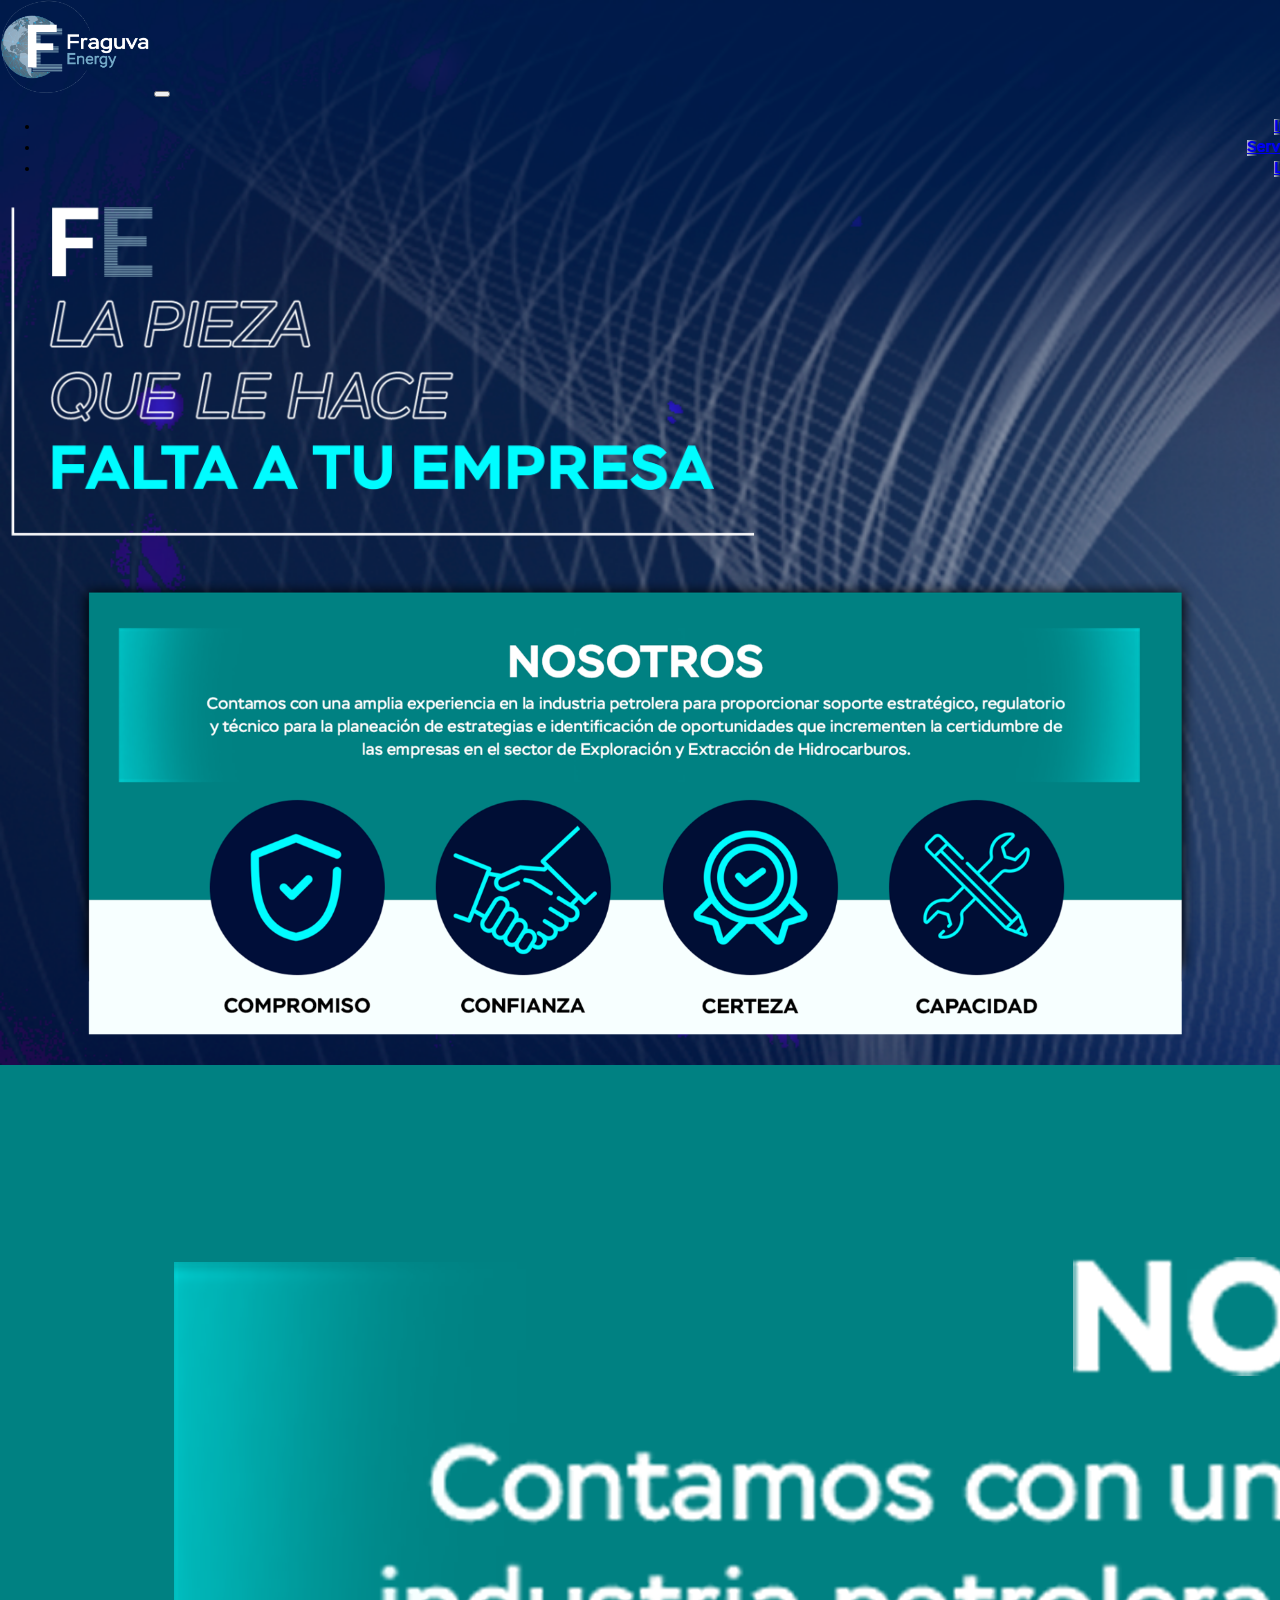
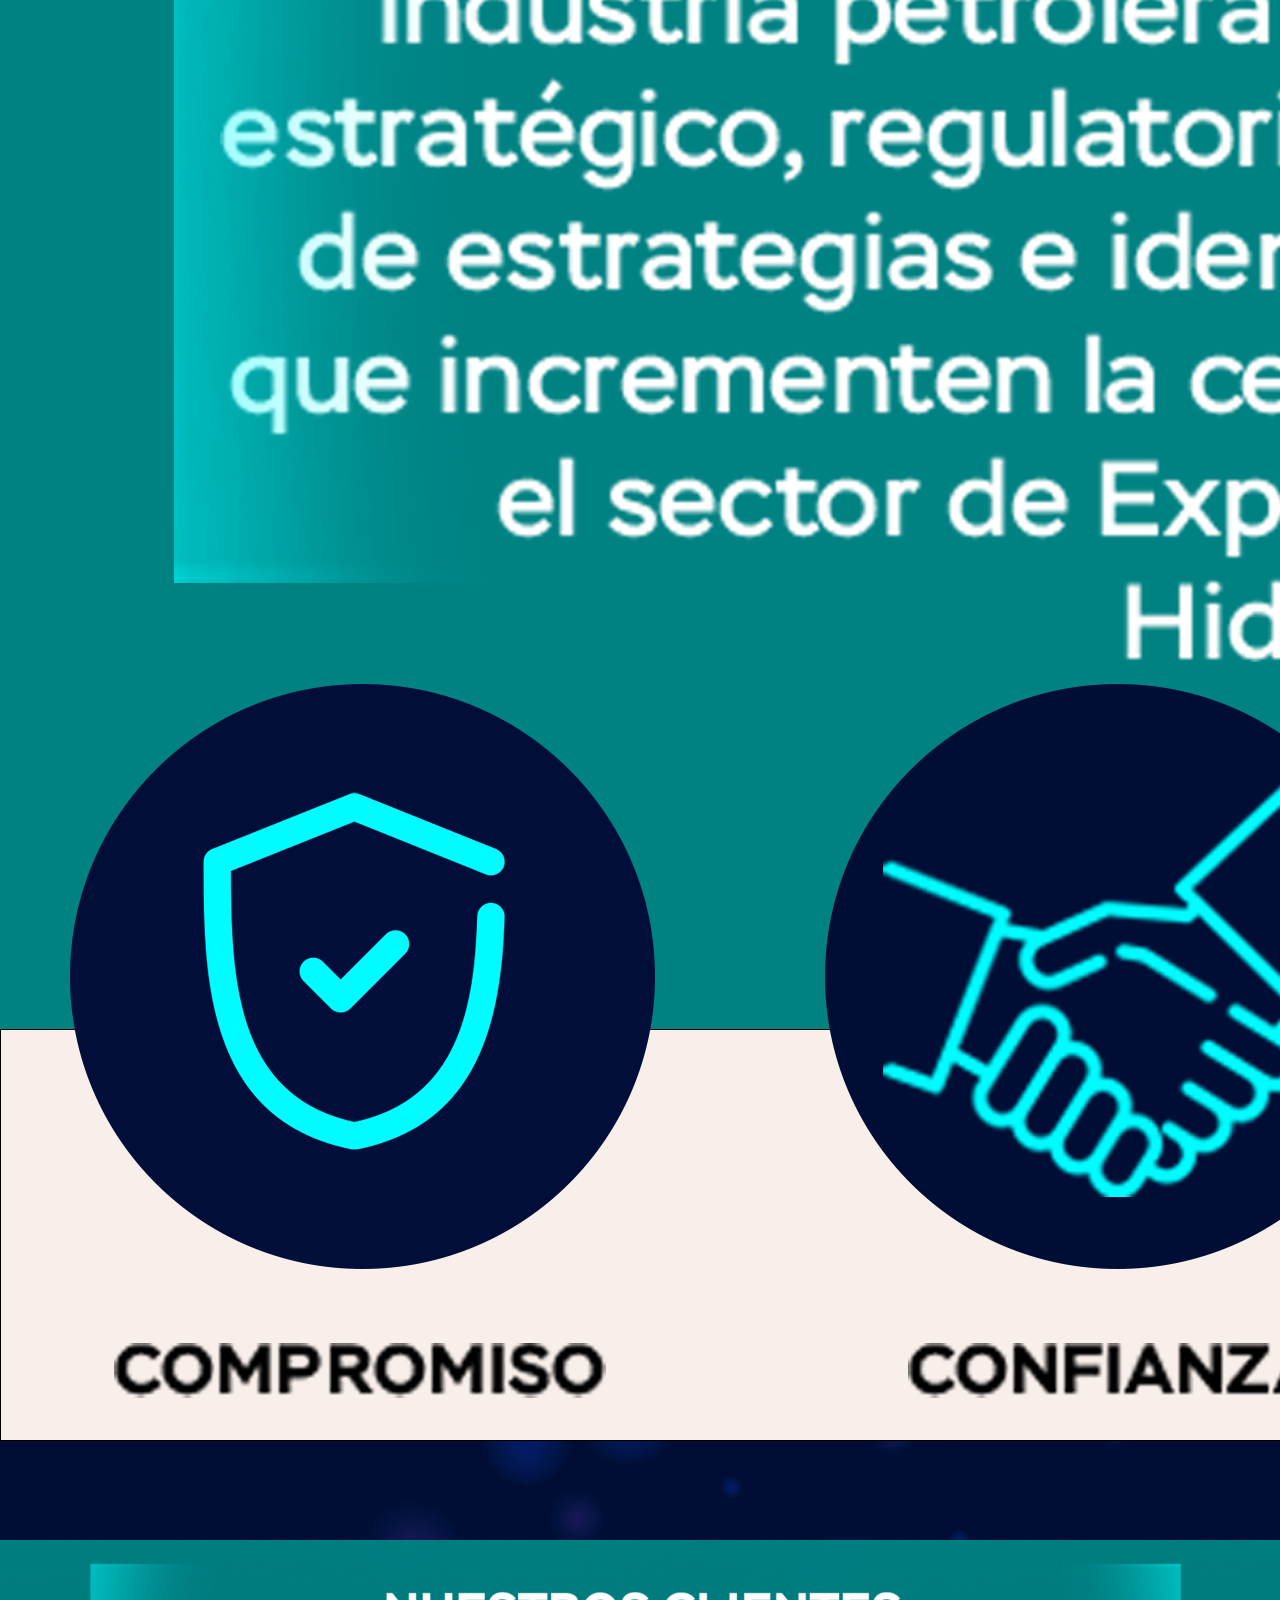
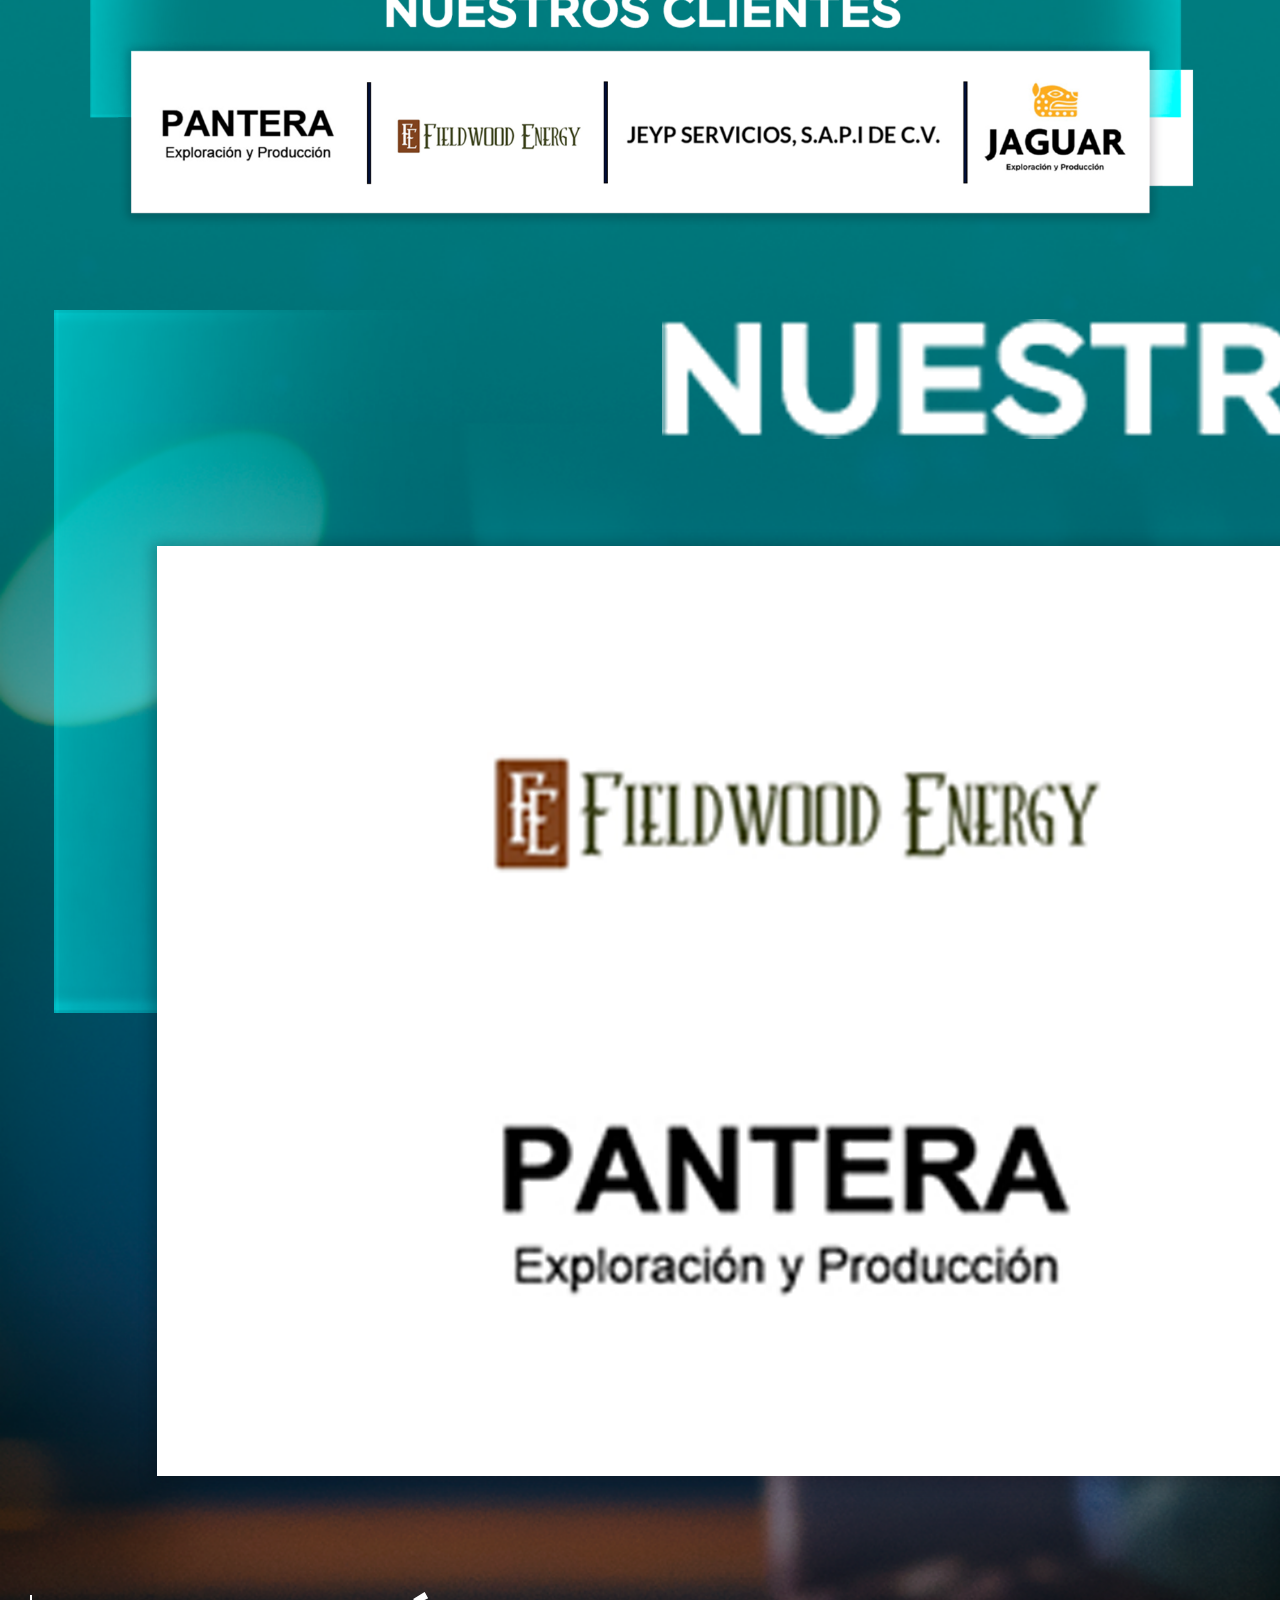
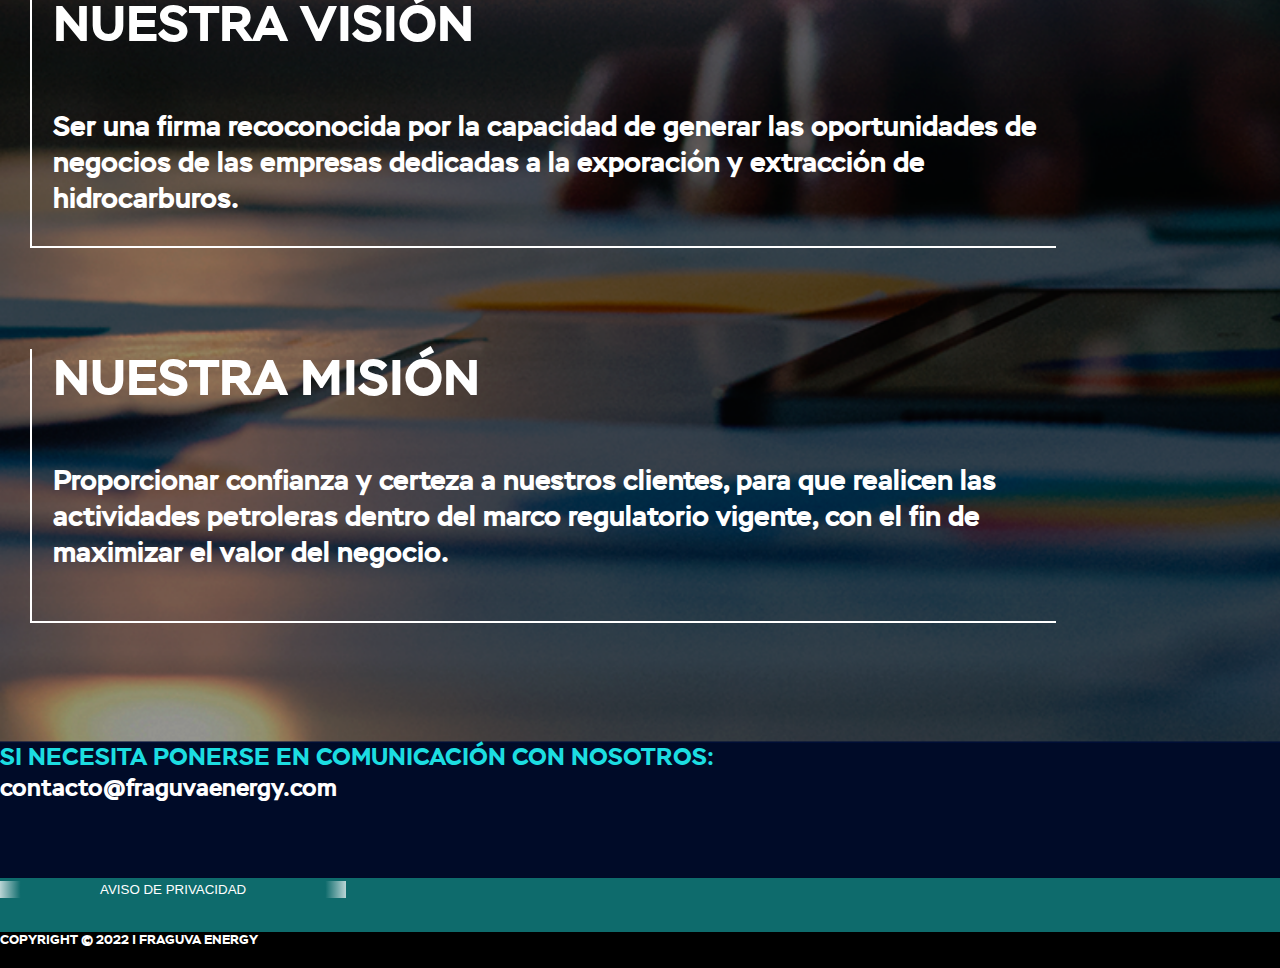
<file: index.html>
<!DOCTYPE html>
<html lang="en">

<head>
    <meta charset="UTF-8">
    <meta http-equiv="X-UA-Compatible" content="IE=edge">
    <meta name="viewport" content="width=device-width, initial-scale=1.0">
    <link href="index.css" rel="stylesheet" type="text/css">
    <link href="https://cdn.jsdelivr.net/npm/bootstrap@5.1.3/dist/css/bootstrap.min.css" rel="stylesheet"
        integrity="sha384-1BmE4kWBq78iYhFldvKuhfTAU6auU8tT94WrHftjDbrCEXSU1oBoqyl2QvZ6jIW3" crossorigin="anonymous">
    <title>Fraguva Energy</title>
</head>

<style>

body {
    margin: 0;
    padding: 0;
}

/* Color of the links BEFORE scroll */
.navbar-scroll .nav-link,
.navbar-scroll .navbar-toggler-icon {
  color: #fff;
}

/* Color of the links AFTER scroll */
.navbar-scrolled .nav-link,
.navbar-scrolled .navbar-toggler-icon {
  color: #4f4f4f;
}

/* Color of the navbar AFTER scroll */
.navbar-scrolled {
  background-color: #fff;
}

/* An optional height of the navbar AFTER scroll */
.navbar.navbar-scroll.navbar-scrolled {
  padding-top: 5px;
  padding-bottom: 5px;
}

.logo{
    max-width: 150px;
}

header{
    display: flex;
}

#menu{
    text-align: right;
    width: 100%;
    justify-content: end;
}

#container1 {
    background-image: url("assets/backgrounds/FONDO_PARTE_ARRIBA.png");
    background-size:cover;
    background-repeat: no-repeat;
}

.btn_inicio {
    background: rgb(0, 0, 0);
    background: radial-gradient(circle, rgba(0, 0, 0, 0) 0%, rgba(19, 24, 30, 0) 71%, rgba(255, 255, 255, 0.7231267507002801) 100%);
    width: 100px;
    text-align: center;
    margin: 5px;
}


#imgcenter {
    max-width: 90%;
    display: block;
    margin-left: auto;
    margin-right: auto;
}

#imgslogan {
    max-width: 60%;
}


/* #Nosotros{
    background-image: url("assets/imagenes/RECUADRO_NOSOTROS.png");
    background-size: cover;
} */

.style {
    background: rgb(0, 0, 0);
    background: radial-gradient(circle, rgba(0, 0, 0, 0) 0%, rgba(19, 24, 30, 0) 71%, rgba(255, 255, 255, 0.7231267507002801) 100%);
}

#container2 {
    background-image: url("assets/backgrounds/FONDO_PARTE_ABAJO.png");
    padding-bottom: 10vh;
    background-size:cover;
    background-repeat: no-repeat;
}

#titulovision {
    font-size: 50px;
    margin-left: 21px;

}

#Vision {
    color: white;
    border-left: 2px solid white;
    border-bottom: 2px solid white;
    margin: 30px;
    width: 80%;
}

#visionspan {
    font-size: 28px;
    margin-left: 21px;
    
}

#titulomision {
    font-size: 50px;
    margin-left: 21px;

    max-width: 500px;
}

#Mision {
    color: white;
    border-left: 2px solid white;
    border-bottom: 2px solid white;
    margin: 30px;
    width: 80%;
}

#misionspan {
    font-size: 28px;
    margin-left: 21px;
    max-width: 1200px;
}

#container3 {
    background-color: #000B28;
    display: flex;
    height: 15vh;
}

.contacto {
    font-size: 24px;
}

#Aviso {
    font-size: 18px;
    background-color: #0e6b6c;
    color: white;
    width: 100%;
    height: 6vh;
}

#footer {
    font-size: 10pt;
    color: white;
    height: 4vh;
    background-color: black;
}

#Fstyle {
    background: rgb(0, 0, 0);
    background: radial-gradient(circle, rgba(0, 0, 0, 0) 0%, rgba(19, 24, 30, 0) 88%, rgba(255, 255, 255, 0.7231267507002801) 100%);
    padding-left: 100px;
    padding-right: 100px;
    border: none;
    color: white;
    text-decoration: solid;
}


/* MEDIA QUERYS MOBILE */

@media (max-width: 600px) {
    #imgslogan {
        max-width: 100%;
    }

    .copyright {
        font-size: 16px;
    }

    #Fstyle {
        font-size: 14px;
    }

    .contacto {
        font-size: 16px;
    }

    #titulomision {
        font-size: 30px;
    }

    #mision {
        width: auto;
    }

    #vision {
        width: auto;
    }

    #misionspan {
        font-size: 16px;
        text-align: left;
    }

    #titulovision {
        font-size: 30px;
    }

    #visionspan {
        font-size: 16px;
        text-align: left;
    }
}
</style>

<body>
    <div id="container1" class="container-fluid pb-5">
        <div>
            <!-- Navbar -->
            <nav class="navbar navbar-expand-lg navbar-dark shadow-5-strong">
                <!-- Container wrapper -->
                <div class="container-fluid">
                    <!-- Navbar brand -->
                    <a class="navbar-brand" href="#"><img src="assets/Logo/fraguva_oscuro.png" class="logo" alt=""></a>

                    <!-- Toggle button -->
                    <button class="navbar-toggler" type="button" data-mdb-toggle="collapse"
                        data-mdb-target="#navbarSupportedContent" aria-controls="navbarSupportedContent"
                        aria-expanded="false" aria-label="Toggle navigation">
                        <i class="fas fa-bars"></i>
                    </button>

                    <!-- Collapsible wrapper -->
                    <div class="collapse navbar-collapse" id="navbarSupportedContent">
                        <!-- Left links -->
                        <ul class="navbar-nav me-auto mb-2 mb-lg-0" id="menu">
                            <li class="nav-item">
                                <a class="nav-link active btn_inicio" aria-current="page" href="#">Inicio</a>
                            </li>
                            <li class="nav-item">
                                <a class="nav-link btn_inicio" href="#">Servicios</a>
                            </li>
                            <li class="nav-item">
                                <a class="nav-link btn_inicio" href="#">Login</a>
                            </li>
                        </ul>
                        <!-- Left links -->
                    </div>
                    <!-- Collapsible wrapper -->
                </div>
                <!-- Container wrapper -->
            </nav>
            <!-- Navbar -->
        </div>
        <div class=" pt-5 mt-5">
            <div class="row justify-content-md-center justify-content-lg-center">
                <div class="col-md-11">
                    <img src="assets/imagenes/SLOGAN.png" id="imgslogan">
                </div>
            </div>
        </div>
        <div class="container-fluid" class="pb-5 pt-3">
            <div class="row justify-content-md-center justify-content-lg-center">
                <div class="col d-none d-sm-block">
                    <img src="assets/imagenes/NOSOTROS_COMPLETO.png" class="img-fluid" id="imgcenter" alt="">
                </div>
                <div class="col d-block d-sm-none pt-4">
                    <img src="assets/imagenes/nosotrosmobile.png" class="img-fluid" alt="">
                </div>
            </div>
        </div>
    </div>
    <div class="container-fluid" class="pt-5" id="container2">
        <div class="row">
            <div class="col pt-3 d-none d-sm-block">
                <img src="assets/imagenes/CLEINTES.png" class="img-fluid" id="imgcenter" alt="">
            </div>
            <div class="col d-block d-sm-none pt-4">
                <img src="assets/imagenes/clientesmobile.png" class="img-fluid" alt="">
            </div>
        </div>
        <div class="row" id="Vision">
            <div class="col">
                <p id="titulovision">NUESTRA VISIÓN</p>
                <p id="visionspan">Ser una firma recoconocida por la capacidad de generar las
                    oportunidades de negocios de las empresas dedicadas a la exporación y extracción de
                    hidrocarburos.</p>
            </div>
        </div>
        <br>
        <div class="row" id="Mision">
            <div class="col">
                <p id="titulomision">NUESTRA MISIÓN</p>
                <p id="misionspan">Proporcionar confianza y certeza a nuestros clientes, para que
                    realicen las actividades petroleras dentro del marco regulatorio vigente, con
                    el fin de maximizar el valor del negocio.</p><br>
            </div>
        </div>
    </div>
    <div class="container-fluid d-flex justify-content-center text-center align-items-center" id="container3">
        <div class="row">
            <div class="col-sm contacto" style=" align-items: center;">
                <span style="color: #1CDDE1;">SI NECESITA PONERSE EN COMUNICACIÓN CON NOSOTROS:</span><br>
                <span style="color: white;">contacto@fraguvaenergy.com</span>
            </div>
        </div>
    </div>
    <div class="container-fluid d-flex justify-content-center align-items-center" id="Aviso">
        <div class="row">
            <div class="col-sm">
                <button id=Fstyle>AVISO DE PRIVACIDAD</button>
            </div>
        </div>
    </div>
    <div class="container-fluid d-flex justify-content-center align-items-center" id="footer">
        <div class="row">
            <div class="col-sm">
                <span class="copyright">COPYRIGHT &copy; 2022 | FRAGUVA ENERGY</span>
            </div>
        </div>
    </div>





    <script src="https://cdn.jsdelivr.net/npm/bootstrap@5.1.3/dist/js/bootstrap.bundle.min.js"
        integrity="sha384-ka7Sk0Gln4gmtz2MlQnikT1wXgYsOg+OMhuP+IlRH9sENBO0LRn5q+8nbTov4+1p"
        crossorigin="anonymous"></script>
    <script src="https://cdn.jsdelivr.net/npm/@popperjs/core@2.10.2/dist/umd/popper.min.js"
        integrity="sha384-7+zCNj/IqJ95wo16oMtfsKbZ9ccEh31eOz1HGyDuCQ6wgnyJNSYdrPa03rtR1zdB"
        crossorigin="anonymous"></script>
    <script src="https://cdn.jsdelivr.net/npm/bootstrap@5.1.3/dist/js/bootstrap.min.js"
        integrity="sha384-QJHtvGhmr9XOIpI6YVutG+2QOK9T+ZnN4kzFN1RtK3zEFEIsxhlmWl5/YESvpZ13"
        crossorigin="anonymous"></script>
</body>

</html>
</file>
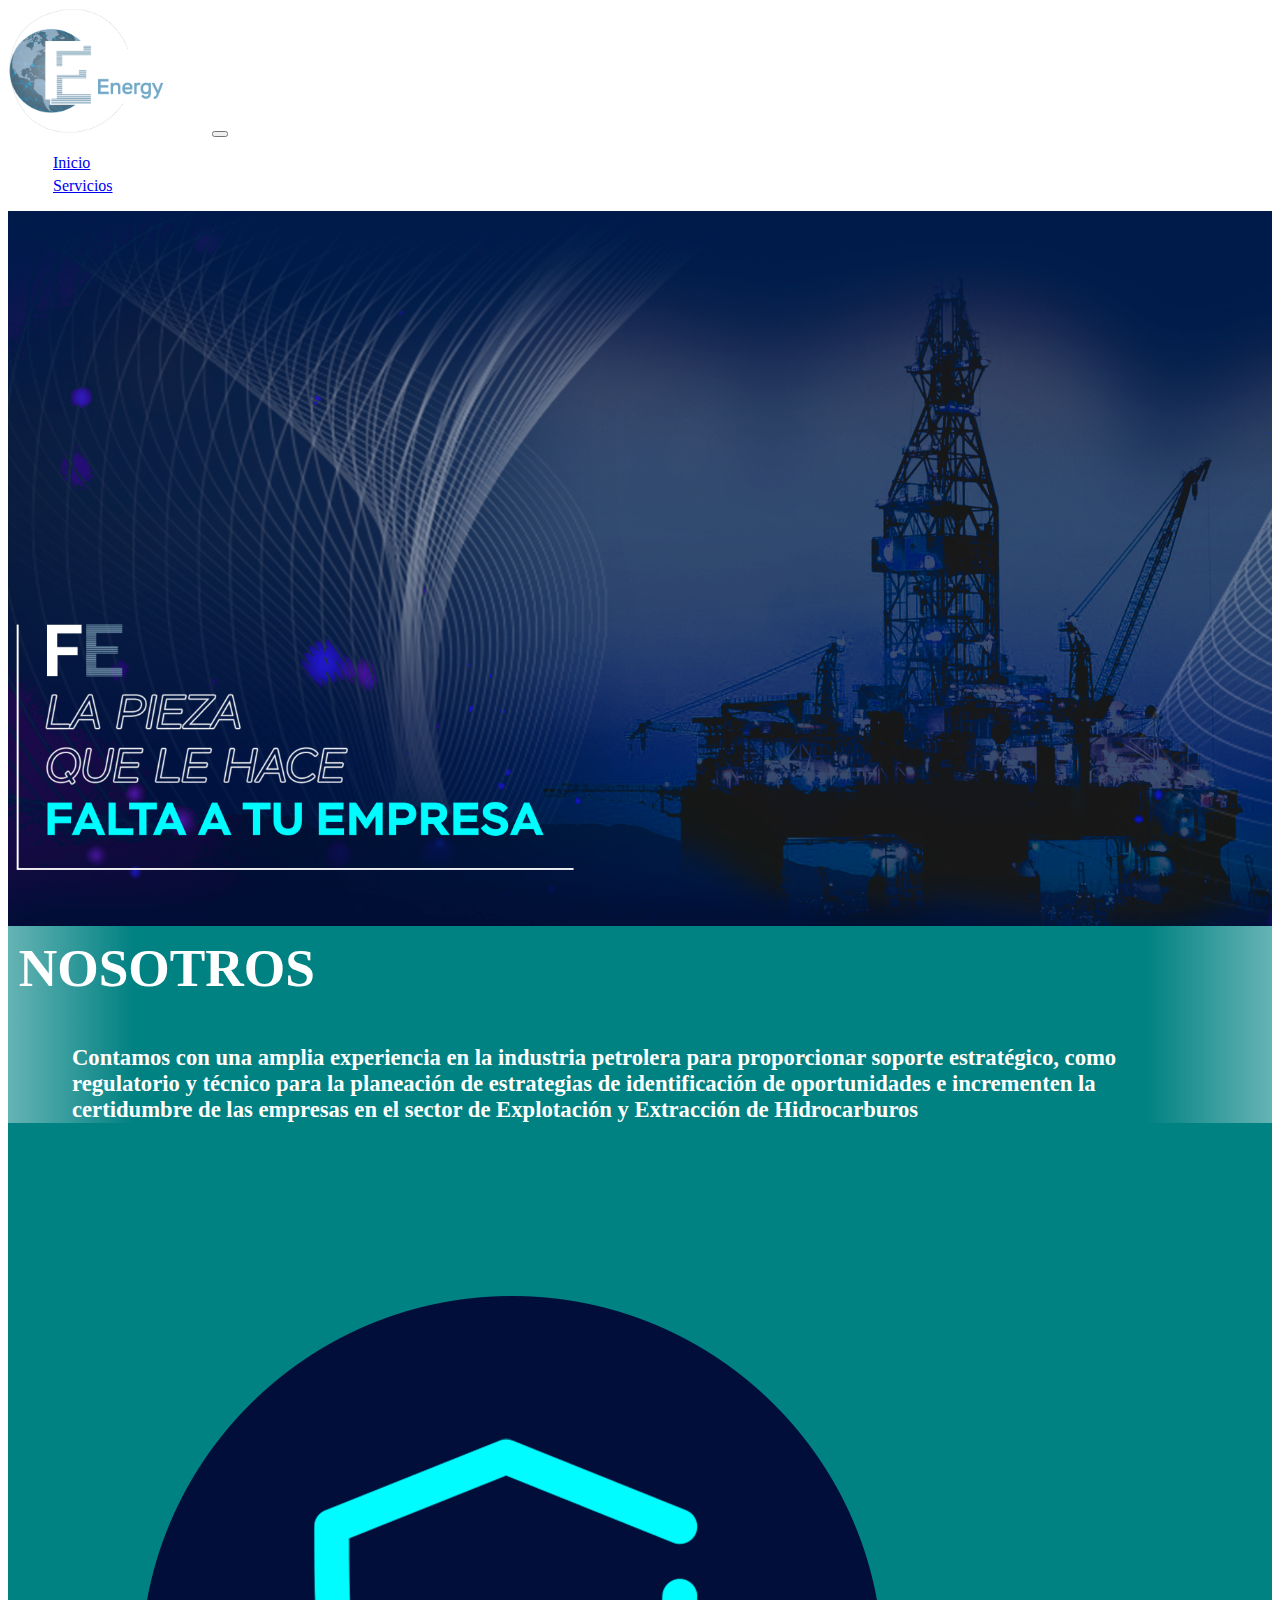
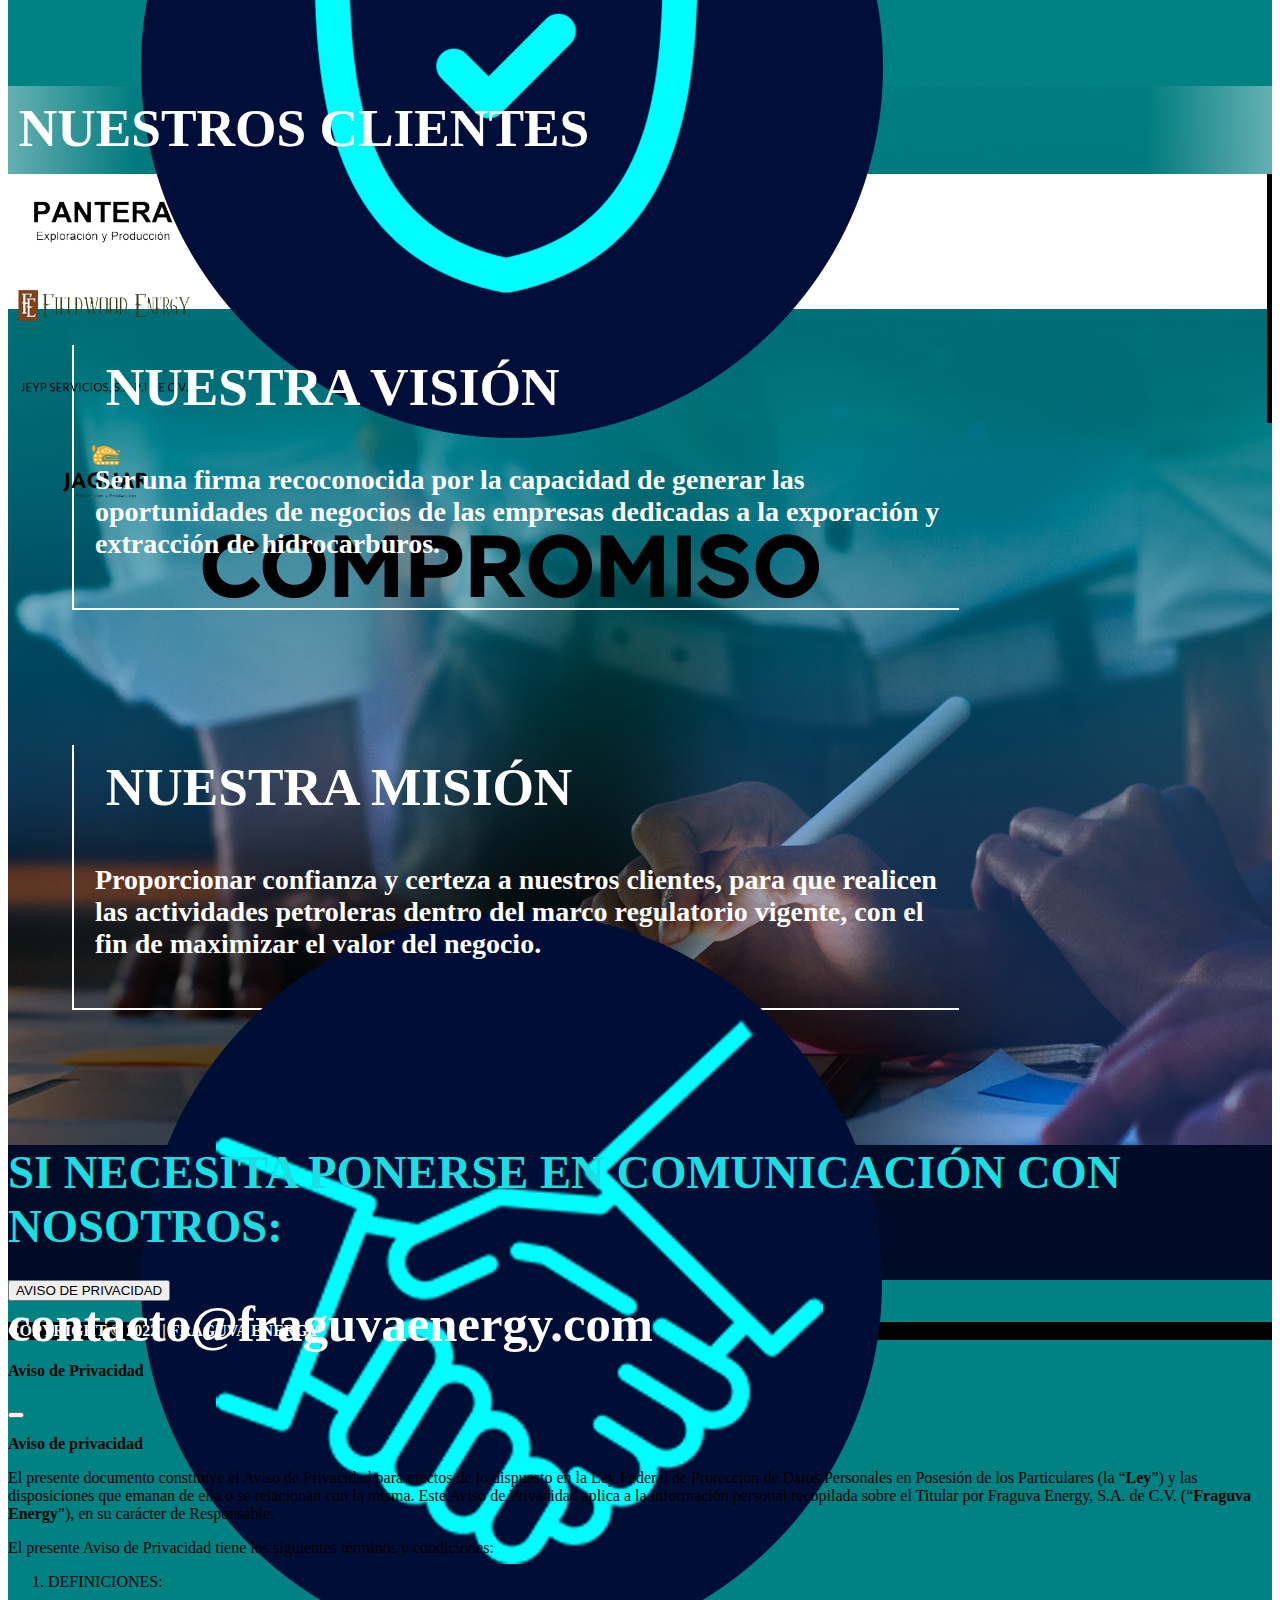
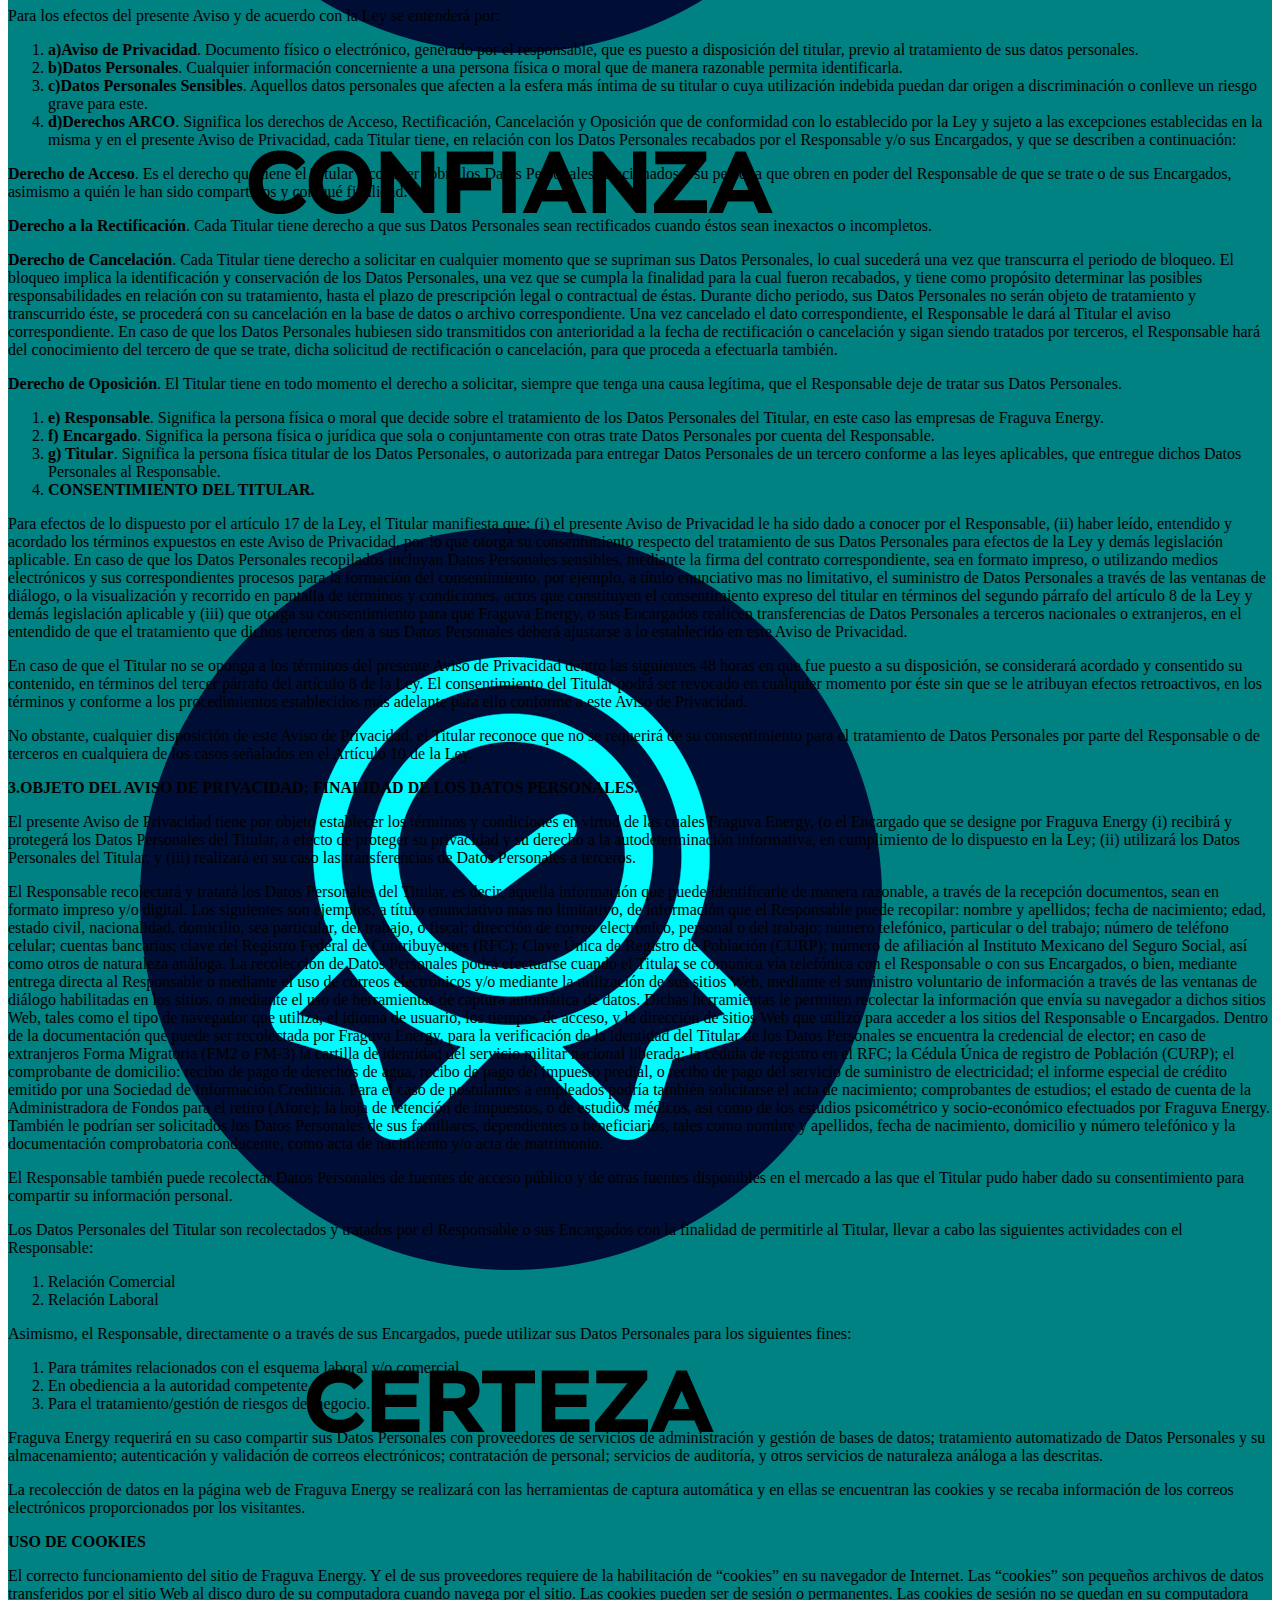
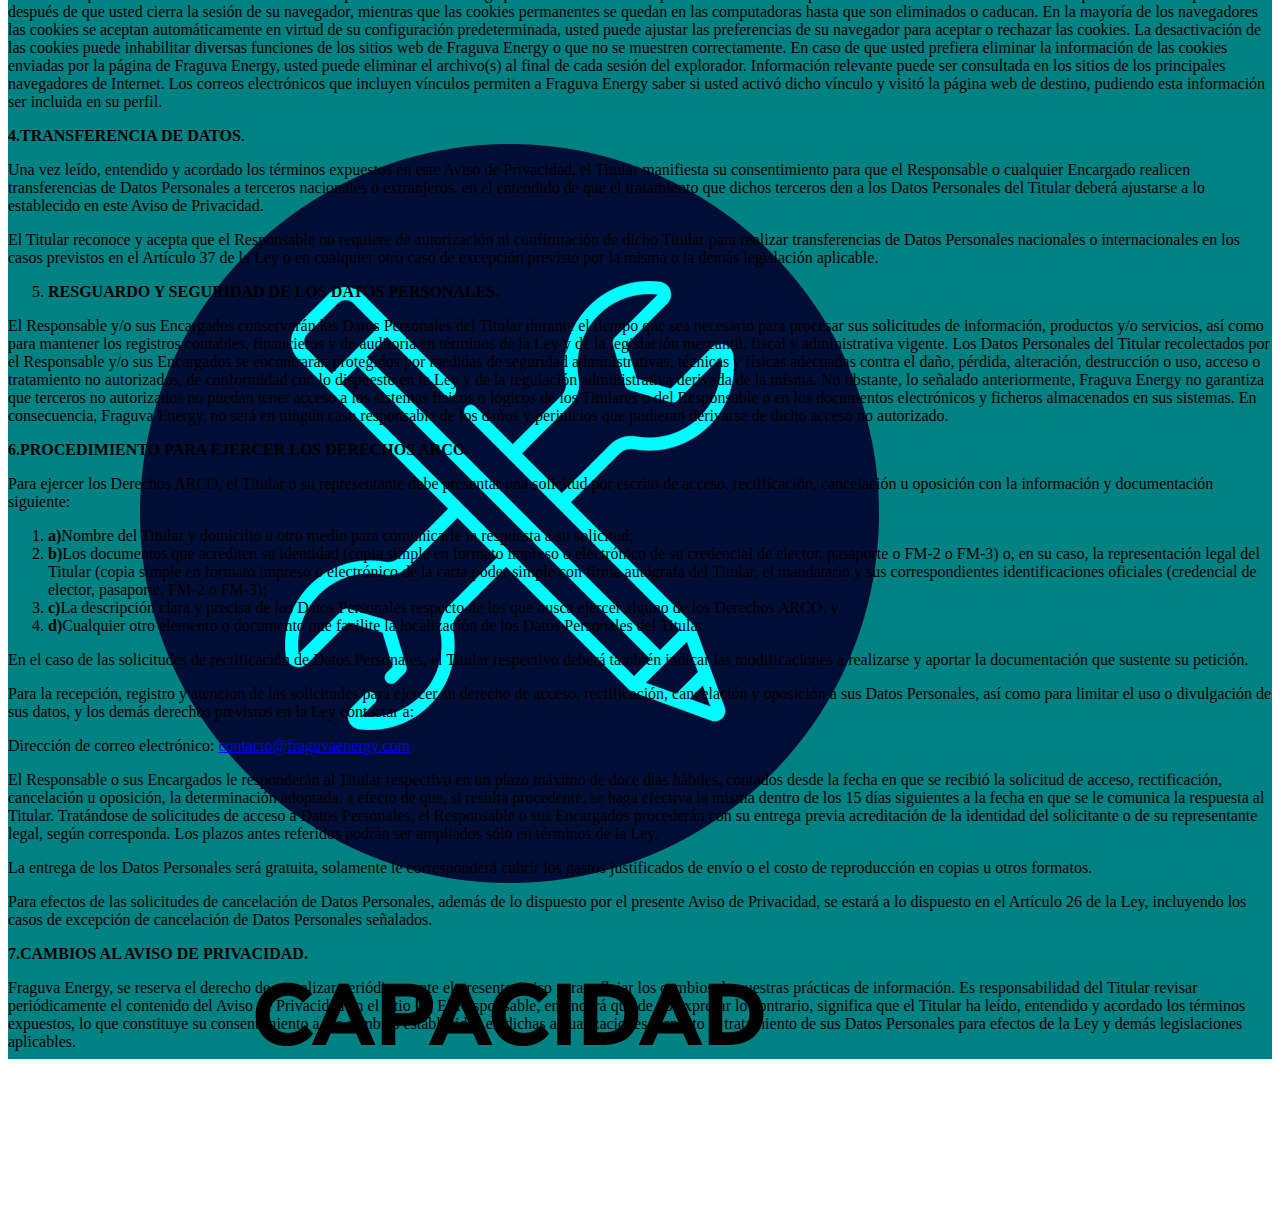
<file: index2.html>
<!DOCTYPE html>
<html lang="en">

<head>
    <meta charset="UTF-8">
    <meta http-equiv="X-UA-Compatible" content="IE=edge">
    <meta name="viewport" content="width=device-width, initial-scale=1.0">
    <link href="https://cdn.jsdelivr.net/npm/bootstrap@5.1.3/dist/css/bootstrap.min.css" rel="stylesheet"
        integrity="sha384-1BmE4kWBq78iYhFldvKuhfTAU6auU8tT94WrHftjDbrCEXSU1oBoqyl2QvZ6jIW3" crossorigin="anonymous">
        <link rel="stylesheet" href="https://cdnjs.cloudflare.com/ajax/libs/OwlCarousel2/2.3.4/assets/owl.carousel.min.css" integrity="sha512-tS3S5qG0BlhnQROyJXvNjeEM4UpMXHrQfTGmbQ1gKmelCxlSEBUaxhRBj/EFTzpbP4RVSrpEikbmdJobCvhE3g==" crossorigin="anonymous" referrerpolicy="no-referrer" />
        <link rel="stylesheet" href="https://use.fontawesome.com/releases/v5.8.1/css/all.css" integrity="sha384-50oBUHEmvpQ+1lW4y57PTFmhCaXp0ML5d60M1M7uH2+nqUivzIebhndOJK28anvf" crossorigin="anonymous">

    <title>Fraguva</title>
</head>
<style>

 .navbar {
  background-color: transparent !important;
  margin:0;
}

.nav-item{
  width: 9em;
  margin: 5px;
  color: #fff;
}

.btn_inicio{
    background: linear-gradient(90deg, rgba(255,255,255,1) 0%, rgba(0,0,0,0) 10%, rgba(0,0,0,0) 90%, rgba(255,255,255,1) 100%);
}
#servicios-top{
    background-image: url("assets/backgrounds/FONDO_PARTE_ARRIBA.png");
    background-size:cover;
    background-repeat: no-repeat;
    height: 160vh;
}

#servicios-bottom{
    background-image: url("assets/backgrounds/FONDO_PARTE_ABAJO.png");
    background-size: cover;
    background-position: center;
    background-repeat: no-repeat;
}
.img-slogan{
    margin-top: 45vh;
    width: 45vw;

}
.cab-nosotros{
    color:#fff;
    margin-bottom: 25px;
    background: linear-gradient(90deg, rgba(255,255,255,0.4) 0%, rgba(0,0,0,0) 10%, rgba(0,0,0,0) 90%, rgba(255,255,255,0.4) 100%);
}

.titulos{
    font-size: 40pt;
    font-weight: 700;
    padding: 8pt;
}
.parrafos{
    font-size: 17pt;
    font-weight:600;
}
.puntos{
    z-index: 100;
}
.clientes{
    
    width: 15vw;
    margin-top: 2vh;

}
.misionvision{
    font-size: 28px;
    margin-left: 21px;
    color: #fff;
}

.lineas{
    color: white;
    border-left: 2px solid white;
    border-bottom: 2px solid white;
    margin: 30px;
    padding-bottom: 20px;
    width: 70%;
}
.border-end{
    border-right: 5px solid #000!important;
}
</style>
<body>
    <div class="container-fluid">
        <header>
            <nav class="navbar navbar-expand-lg navbar-dark bg-dark shadow fixed-top">
                <div class="container">
                    <a class="navbar-brand" href="#"><img src="assets/Logo/fraguva_oscuro.png" class="img-fluid ms-5 img-logo" style="max-width: 200px;" alt=""></a>
                    <button class="navbar-toggler" type="button" data-bs-toggle="collapse" data-bs-target="#navbarResponsive" aria-controls="navbarResponsive" aria-expanded="false" aria-label="Toggle navigation">
                      <span class="navbar-toggler-icon"></span>
                    </button>
                    <div class="collapse navbar-collapse" id="navbarResponsive">
                        <ul class="navbar-nav ms-auto text-center">
                            <li class="nav-item active">
                                <a class="nav-link btn_inicio" href="#">Inicio</a>
                            </li>
                            <li class="nav-item">
                                <a class="nav-link btn_inicio" href="#">Servicios</a>
                            </li>
                        </ul>
                    </div>
                </div>
            </nav>
        </header>
       
        <div class="row" id="servicios-top">
            <div class="col-12 col-sm-12 col-md-12 col-lg-12 col-xl-12 d-flex justify-content-start" >
                <div class="col-md-1 col-lg-1 col-xl-1"></div>
                <div class="col-12 col-sm-12 col-md-11 col-lg-11 col-xl-11 ">
                    <img src="assets/imagenes/SLOGAN.png" class="img-slogan ">
                </div>
            </div>
            <div class="col-12 col-sm-12 col-md-12 col-lg-12 col-xl-12 mt-2 text-center" >
                <div class="row d-flex justify-content-center ">
                    <div class="col-md-10 col-lg-10 col-xl-10 " style="background-color: #008182;">
                        <div class="row row d-flex justify-content-center">
                            <div class="col-md-11 col-lg-11 col-xl-11 mt-4 cab-nosotros">
                                <h1 class="titulos">NOSOTROS</h1>
                                <p class="text-justify parrafos" style="    padding: 0 5vw;">Contamos con una amplia experiencia en la industria petrolera para proporcionar soporte estratégico, como regulatorio y técnico para la planeación de estrategias de identificación de oportunidades e incrementen la certidumbre de las empresas en el sector de Explotación y Extracción de Hidrocarburos</p>
                            </div>
                        </div>
                        <div class="row text-center d-flex justify-content-center ">
                            <div class="col-md-8 col-lg-8 col-xl-8 d-flex justify-content-center">
                                <div class="row ">
                                    <div class="col-6 col-sm-6 col-md-3 col-lg-3 col-xl-3 puntos">
                                        <div>
                                            <img src="assets/Icon/COMPROMISO.png" class="img-fluid">
                                        </div>
                                    </div>
                                    <div class="col-6 col-sm-6 col-md-3 col-lg-3 col-xl-3 puntos">
                                        <div>
                                            <img src="assets/Icon/CONFIANZA.png" class="img-fluid">
                                        </div>
                                    </div>
                                    <div class="col-6 col-sm-6 col-md-3 col-lg-3 col-xl-3 puntos">
                                        <div>
                                            <img src="assets/Icon/CERTEZA.png" class="img-fluid">
                                        </div>
                                    </div>
                                    <div class="col-6 col-sm-6 col-md-3 col-lg-3 col-xl-3 puntos">
                                        <div>
                                            <img src="assets/Icon/CAPACIDAD.png" class="img-fluid">
                                        </div>
                                    </div>
                                </div>
                            </div>
                            <div class="col-md-12 col-lg-12 col-xl-12" style="background-color: #fff; height: 17vh; margin-top: -17vh;">&nbsp;</div>
                        </div>
                    </div>
                </div>
                
            </div>
        </div>
        

        <div class="row justify-content-center footer" id="servicios-bottom" >
            <div class="col-12 col-sm-12 col-md-11 col-lg-11 col-xl-11 mt-5 text-center" >
                <div class="row d-flex justify-content-center ">
                    <div class="col-md-10 col-lg-10 col-xl-10 cab-nosotros" style="    height: 15vh;">
                        <div class="row d-flex justify-content-center" >
                            <div class="col-md-8 col-lg-8 col-xl-8 mt-2 " >
                                <h1 class="titulos">NUESTROS CLIENTES</h1>
                            </div>
                        </div>
                    </div>
                    <div class="col-12 col-sm-12 col-md-11 col-lg-11 col-xl-11 " style="    margin-top: -8vh;">
                        <div class="row d-flex justify-content-center">
                            <div class="col-md-10 col-lg-10 col-xl-10 mt-2 ">
                                <div class="row align-middle" style="background-color: #fff; height: 15vh;">
                                    <div class="col-6 col-sm-6 col-md-3 col-lg-3 col-xl-3 border-end"> 
                                        <img src="assets/imagenes/cliente1.png" class="clientes">    
                                    </div>
                                    <div class="col-6 col-sm-6 col-md-3 col-lg-3 col-xl-3 border-end"> 
                                        <img src="assets/imagenes/cliente2.png" class="clientes">    
                                    </div>
                                    <div class="col-6 col-sm-6 col-md-3 col-lg-3 col-xl-3 border-end">
                                        <img src="assets/imagenes/cliente3.png" class="clientes">    
                                    </div>
                                    <div class="col-6 col-sm-6 col-md-3 col-lg-3 col-xl-3"> 
                                        <img src="assets/imagenes/cliente4.png" class="clientes">    
                                    </div>
                                </div>
                            </div>
                        </div>
                    </div>
                    
                </div>
                <div class="col-12 col-sm-12 col-md-12 col-lg-12 col-xl-12 mt-5" style="    margin-bottom: 15vh;">
                    <div class="row d-flex justify-content-center lineas" style="margin-left: 5vw;">
                        <div class="col-md-12 col-lg-12 col-xl-12" >
                            <div class="row d-flex justify-content-start">
                                <div class="col-md-8 col-lg-8 col-xl-8 mt-5 mb-2">
                                    <h1 style="margin-left: 21px; text-align: left; color: #fff;" class="titulos">NUESTRA VISIÓN</h1>
                                    <p class="misionvision text-start parrafos">Ser una firma recoconocida por la capacidad de generar las
                                        oportunidades de negocios de las empresas dedicadas a la exporación y extracción de hidrocarburos.
                                    </p>
                                </div>
                            </div>
                        </div>
                    </div> 
                </div>       
                <div class="col-12 col-sm-12 col-md-12 col-lg-12 col-xl-12 mt-5" style="    margin-bottom: 15vh;">
                    <div class="row d-flex justify-content-center lineas" style="margin-left: 5vw;">
                        <div class="col-md-12 col-lg-12 col-xl-12" >
                            <div class="row d-flex justify-content-start">
                                <div class="col-md-8 col-lg-8 col-xl-8 mt-5 mb-2">
                                    <h1 style="margin-left: 21px; text-align: left;" class="titulos">NUESTRA MISIÓN</h1>
                                    <p class="misionvision text-start parrafos">Proporcionar confianza y certeza a nuestros clientes, para que
                                        realicen las actividades petroleras dentro del marco regulatorio vigente, con
                                        el fin de maximizar el valor del negocio.
                                    </p>
                                </div>
                            </div>
                        </div>
                    </div> 
                </div>       
            </div>
    
            
        
            <div class="col-12 col-sm-12 col-md-12 col-lg-12 col-xl-12 text-center" style="background-color: #000B28; height: 15vh;">
                <div class="row d-flex justify-content-center ">
                    <h2 style="color: #1CDDE1; font-size: 35pt;">SI NECESITA PONERSE EN COMUNICACIÓN CON NOSOTROS:</h2>
                    <h2 style="color: white; font-size: 38pt;">contacto@fraguvaenergy.com</h2>
                </div>
            </div>
        
            
        </div>     


        <footer>
            <div class="row justify-content-center" style="background-color: #008182;">
                <div class="col-10 col-sm-5 col-md-4 col-lg-4 col-xl-4 text-center">
                    <button class="aviso" data-bs-toggle="modal" data-bs-target="#myModal">AVISO DE PRIVACIDAD</button>
                </div>
            </div>
            <div class="row justify-content-center" style="background-color: #000; color: #fff;">
                <div class="col-10 col-sm-5 col-md-4 col-lg-4 col-xl-4 text-center">
                    <h4 class="copy">COPYRIGHT © 2022 | FRAGUVA ENERGY</h4>
                </div>
            </div>
        </footer>

        <!-- The Modal -->
        <div class="modal" id="myModal">
            <div class="modal-dialog modal-xl">
                <div class="modal-content">
                    <!-- Modal Header -->
                    <div class="modal-header">
                        <h4 class="modal-title">Aviso de Privacidad</h4>
                        <button type="button" class="btn-close" data-bs-dismiss="modal"></button>
                    </div>
                  
                    <!-- Modal body -->
                    <div class="modal-body">
                        <p><strong>Aviso de privacidad</strong></p>
<p>El presente documento constituye el Aviso de Privacidad para efectos de lo dispuesto en la Ley Federal de Protecci&oacute;n de Datos Personales en Posesi&oacute;n de los Particulares (la &ldquo;<strong>Ley</strong>&rdquo;) y las disposiciones que emanan de ella o se relacionan con la misma. Este Aviso de Privacidad aplica a la informaci&oacute;n personal recopilada sobre el Titular por Fraguva Energy, S.A. de C.V. (&ldquo;<strong>Fraguva Energy</strong>&rdquo;), en su car&aacute;cter de Responsable.</p>
<p>El presente Aviso de Privacidad tiene los siguientes t&eacute;rminos y condiciones:</p>
<ol>
<li>DEFINICIONES:</li>
</ol>
<p>Para los efectos del presente Aviso y de acuerdo con la Ley se entender&aacute; por:</p>
<ol>
<li><strong>a)</strong><strong>Aviso de Privacidad</strong>. Documento f&iacute;sico o electr&oacute;nico, generado por el responsable, que es puesto a disposici&oacute;n del titular, previo al tratamiento de sus datos personales.</li>
<li><strong>b)</strong><strong>Datos Personales</strong>. Cualquier informaci&oacute;n concerniente a una persona f&iacute;sica o moral que de manera razonable permita identificarla.</li>
<li><strong>c)</strong><strong>Datos Personales Sensibles</strong>. Aquellos datos personales que afecten a la esfera m&aacute;s &iacute;ntima de su titular o cuya utilizaci&oacute;n indebida puedan dar origen a discriminaci&oacute;n o conlleve un riesgo grave para este.</li>
<li><strong>d)</strong><strong>Derechos ARCO</strong>. Significa los derechos de Acceso, Rectificaci&oacute;n, Cancelaci&oacute;n y Oposici&oacute;n que de conformidad con lo establecido por la Ley y sujeto a las excepciones establecidas en la misma y en el presente Aviso de Privacidad, cada Titular tiene, en relaci&oacute;n con los Datos Personales recabados por el Responsable y/o sus Encargados, y que se describen a continuaci&oacute;n:</li>
</ol>
<p><strong>Derecho de Acceso</strong>. Es el derecho que tiene el Titular a conocer sobre los Datos Personales relacionados a su persona que obren en poder del Responsable de que se trate o de sus Encargados, asimismo a qui&eacute;n le han sido compartidos y con qu&eacute; finalidad.</p>
<p><strong>Derecho a la</strong>&nbsp;<strong>Rectificaci&oacute;n</strong>. Cada Titular tiene derecho a que sus Datos Personales sean rectificados cuando &eacute;stos sean inexactos o incompletos.</p>
<p><strong>Derecho de Cancelaci&oacute;n</strong>. Cada Titular tiene derecho a solicitar en cualquier momento que se supriman sus Datos Personales, lo cual suceder&aacute; una vez que transcurra el periodo de bloqueo. El bloqueo implica la identificaci&oacute;n y conservaci&oacute;n de los Datos Personales, una vez que se cumpla la finalidad para la cual fueron recabados, y tiene como prop&oacute;sito determinar las posibles responsabilidades en relaci&oacute;n con su tratamiento, hasta el plazo de prescripci&oacute;n legal o contractual de &eacute;stas. Durante dicho periodo, sus Datos Personales no ser&aacute;n objeto de tratamiento y transcurrido &eacute;ste, se proceder&aacute; con su cancelaci&oacute;n en la base de datos o archivo correspondiente. Una vez cancelado el dato correspondiente, el Responsable le dar&aacute; al Titular el aviso correspondiente. En caso de que los Datos Personales hubiesen sido transmitidos con anterioridad a la fecha de rectificaci&oacute;n o cancelaci&oacute;n y sigan siendo tratados por terceros, el Responsable har&aacute; del conocimiento del tercero de que se trate, dicha solicitud de rectificaci&oacute;n o cancelaci&oacute;n, para que proceda a efectuarla tambi&eacute;n.</p>
<p><strong>Derecho de Oposici&oacute;n</strong>. El Titular tiene en todo momento el derecho a solicitar, siempre que tenga una causa leg&iacute;tima, que el Responsable deje de tratar sus Datos Personales.</p>
<ol>
<li><strong>e) Responsable</strong>. Significa la persona f&iacute;sica o moral que decide sobre el tratamiento de los Datos Personales del Titular, en este caso las empresas de Fraguva Energy.</li>
<li><strong>f) Encargado</strong>. Significa la persona f&iacute;sica o jur&iacute;dica que sola o conjuntamente con otras trate Datos Personales por cuenta del Responsable.</li>
<li><strong>g) Titular</strong>. Significa la persona f&iacute;sica titular de los Datos Personales, o autorizada para entregar Datos Personales de un tercero conforme a las leyes aplicables, que entregue dichos Datos Personales al Responsable.</li>
<li><strong>CONSENTIMIENTO DEL TITULAR.</strong></li>
</ol>
<p>Para efectos de lo dispuesto por el art&iacute;culo 17 de la Ley, el Titular manifiesta que: (i) el presente Aviso de Privacidad le ha sido dado a conocer por el Responsable, (ii) haber le&iacute;do, entendido y acordado los t&eacute;rminos expuestos en este Aviso de Privacidad, por lo que otorga su consentimiento respecto del tratamiento de sus Datos Personales para efectos de la Ley y dem&aacute;s legislaci&oacute;n aplicable. En caso de que los Datos Personales recopilados incluyan Datos Personales sensibles, mediante la firma del contrato correspondiente, sea en formato impreso, o utilizando medios electr&oacute;nicos y sus correspondientes procesos para la formaci&oacute;n del consentimiento, por ejemplo, a t&iacute;tulo enunciativo mas no limitativo, el suministro de Datos Personales a trav&eacute;s de las ventanas de di&aacute;logo, o la visualizaci&oacute;n y recorrido en pantalla de t&eacute;rminos y condiciones, actos que constituyen el consentimiento expreso del titular en t&eacute;rminos del segundo p&aacute;rrafo del art&iacute;culo 8 de la Ley y dem&aacute;s legislaci&oacute;n aplicable y (iii) que otorga su consentimiento para que Fraguva Energy, o sus Encargados realicen transferencias de Datos Personales a terceros nacionales o extranjeros, en el entendido de que el tratamiento que dichos terceros den a sus Datos Personales deber&aacute; ajustarse a lo establecido en este Aviso de Privacidad.</p>
<p>En caso de que el Titular no se oponga a los t&eacute;rminos del presente Aviso de Privacidad dentro las siguientes 48 horas en que fue puesto a su disposici&oacute;n, se considerar&aacute; acordado y consentido su contenido, en t&eacute;rminos del tercer p&aacute;rrafo del art&iacute;culo 8 de la Ley. El consentimiento del Titular podr&aacute; ser revocado en cualquier momento por &eacute;ste sin que se le atribuyan efectos retroactivos, en los t&eacute;rminos y conforme a los procedimientos establecidos m&aacute;s adelante para ello conforme a este Aviso de Privacidad.</p>
<p>No obstante, cualquier disposici&oacute;n de este Aviso de Privacidad, el Titular reconoce que no se requerir&aacute; de su consentimiento para el tratamiento de Datos Personales por parte del Responsable o de terceros en cualquiera de los casos se&ntilde;alados en el Art&iacute;culo 10 de la Ley.</p>
<p><strong>3.OBJETO DEL AVISO DE PRIVACIDAD; FINALIDAD DE LOS DATOS PERSONALES.</strong></p>
<p>El presente Aviso de Privacidad tiene por objeto establecer los t&eacute;rminos y condiciones en virtud de las cuales Fraguva Energy, (o el Encargado que se designe por Fraguva Energy (i) recibir&aacute; y proteger&aacute; los Datos Personales del Titular, a efecto de proteger su privacidad y su derecho a la autodeterminaci&oacute;n informativa, en cumplimiento de lo dispuesto en la Ley; (ii) utilizar&aacute; los Datos Personales del Titular, y (iii) realizar&aacute; en su caso las transferencias de Datos Personales a terceros.</p>
<p>El Responsable recolectar&aacute; y tratar&aacute; los Datos Personales del Titular, es decir, aquella informaci&oacute;n que puede identificarle de manera razonable, a trav&eacute;s de la recepci&oacute;n documentos, sean en formato impreso y/o digital. Los siguientes son ejemplos, a t&iacute;tulo enunciativo mas no limitativo, de informaci&oacute;n que el Responsable puede recopilar: nombre y apellidos; fecha de nacimiento; edad, estado civil, nacionalidad, domicilio, sea particular, del trabajo, o fiscal; direcci&oacute;n de correo electr&oacute;nico, personal o del trabajo; n&uacute;mero telef&oacute;nico, particular o del trabajo; n&uacute;mero de tel&eacute;fono celular; cuentas bancarias; clave del Registro Federal de Contribuyentes (RFC); Clave &Uacute;nica de Registro de Poblaci&oacute;n (CURP); n&uacute;mero de afiliaci&oacute;n al Instituto Mexicano del Seguro Social, as&iacute; como otros de naturaleza an&aacute;loga. La recolecci&oacute;n de Datos Personales podr&aacute; efectuarse cuando el Titular se comunica v&iacute;a telef&oacute;nica con el Responsable o con sus Encargados, o bien, mediante entrega directa al Responsable o mediante el uso de correos electr&oacute;nicos y/o mediante la utilizaci&oacute;n de sus sitios Web, mediante el suministro voluntario de informaci&oacute;n a trav&eacute;s de las ventanas de di&aacute;logo habilitadas en los sitios, o mediante el uso de herramientas de captura autom&aacute;tica de datos. Dichas herramientas le permiten recolectar la informaci&oacute;n que env&iacute;a su navegador a dichos sitios Web, tales como el tipo de navegador que utiliza, el idioma de usuario, los tiempos de acceso, y la direcci&oacute;n de sitios Web que utiliz&oacute; para acceder a los sitios del Responsable o Encargados. Dentro de la documentaci&oacute;n que puede ser recolectada por Fraguva Energy, para la verificaci&oacute;n de la identidad del Titular de los Datos Personales se encuentra la credencial de elector; en caso de extranjeros Forma Migratoria (FM2 o FM-3) la cartilla de identidad del servicio militar nacional liberada; la c&eacute;dula de registro en el RFC; la C&eacute;dula &Uacute;nica de registro de Poblaci&oacute;n (CURP); el comprobante de domicilio: recibo de pago de derechos de agua, recibo de pago del impuesto predial, o recibo de pago del servicio de suministro de electricidad; el informe especial de cr&eacute;dito emitido por una Sociedad de Informaci&oacute;n Crediticia. Para el caso de postulantes a empleados podr&iacute;a tambi&eacute;n solicitarse el acta de nacimiento; comprobantes de estudios; el estado de cuenta de la Administradora de Fondos para el retiro (Afore); la hoja de retenci&oacute;n de impuestos, o de estudios m&eacute;dicos, as&iacute; como de los estudios psicom&eacute;trico y socio-econ&oacute;mico efectuados por Fraguva Energy. Tambi&eacute;n le podr&iacute;an ser solicitados los Datos Personales de sus familiares, dependientes o beneficiarios, tales como nombre y apellidos, fecha de nacimiento, domicilio y n&uacute;mero telef&oacute;nico y la documentaci&oacute;n comprobatoria conducente, como acta de nacimiento y/o acta de matrimonio.</p>
<p>El Responsable tambi&eacute;n puede recolectar Datos Personales de fuentes de acceso p&uacute;blico y de otras fuentes disponibles en el mercado a las que el Titular pudo haber dado su consentimiento para compartir su informaci&oacute;n personal.</p>
<p>Los Datos Personales del Titular son recolectados y tratados por el Responsable o sus Encargados con la finalidad de permitirle al Titular, llevar a cabo las siguientes actividades con el Responsable:</p>
<ol>
<li>Relaci&oacute;n Comercial</li>
<li>Relaci&oacute;n Laboral</li>
</ol>
<p>Asimismo, el Responsable, directamente o a trav&eacute;s de sus Encargados, puede utilizar sus Datos Personales para los siguientes fines:</p>
<ol>
<li>Para tr&aacute;mites relacionados con el esquema laboral y/o comercial.</li>
<li>En obediencia a la autoridad competente</li>
<li>Para el tratamiento/gesti&oacute;n de riesgos del negocio.</li>
</ol>
<p>Fraguva Energy requerir&aacute; en su caso compartir sus Datos Personales con proveedores de servicios de administraci&oacute;n y gesti&oacute;n de bases de datos; tratamiento automatizado de Datos Personales y su almacenamiento; autenticaci&oacute;n y validaci&oacute;n de correos electr&oacute;nicos; contrataci&oacute;n de personal; servicios de auditor&iacute;a, y otros servicios de naturaleza an&aacute;loga a las descritas.</p>
<p>La recolecci&oacute;n de datos en la p&aacute;gina web de Fraguva Energy se realizar&aacute; con las herramientas de captura autom&aacute;tica y en ellas se encuentran las cookies y se recaba informaci&oacute;n de los correos electr&oacute;nicos proporcionados por los visitantes.</p>
<p><strong>USO DE COOKIES</strong></p>
<p>El correcto funcionamiento del sitio de Fraguva Energy. Y el de sus proveedores requiere de la habilitaci&oacute;n de &ldquo;cookies&rdquo; en su navegador de Internet. Las &ldquo;cookies&rdquo; son peque&ntilde;os archivos de datos transferidos por el sitio Web al disco duro de su computadora cuando navega por el sitio. Las cookies pueden ser de sesi&oacute;n o permanentes. Las cookies de sesi&oacute;n no se quedan en su computadora despu&eacute;s de que usted cierra la sesi&oacute;n de su navegador, mientras que las cookies permanentes se quedan en las computadoras hasta que son eliminados o caducan. En la mayor&iacute;a de los navegadores las cookies se aceptan autom&aacute;ticamente en virtud de su configuraci&oacute;n predeterminada, usted puede ajustar las preferencias de su navegador para aceptar o rechazar las cookies. La desactivaci&oacute;n de las cookies puede inhabilitar diversas funciones de los sitios web de Fraguva Energy o que no se muestren correctamente. En caso de que usted prefiera eliminar la informaci&oacute;n de las cookies enviadas por la p&aacute;gina de Fraguva Energy, usted puede eliminar el archivo(s) al final de cada sesi&oacute;n del explorador. Informaci&oacute;n relevante puede ser consultada en los sitios de los principales navegadores de Internet. Los correos electr&oacute;nicos que incluyen v&iacute;nculos permiten a Fraguva Energy saber si usted activ&oacute; dicho v&iacute;nculo y visit&oacute; la p&aacute;gina web de destino, pudiendo esta informaci&oacute;n ser incluida en su perfil.</p>
<p><strong>4.TRANSFERENCIA DE DATOS</strong>.</p>
<p>Una vez le&iacute;do, entendido y acordado los t&eacute;rminos expuestos en este Aviso de Privacidad, el Titular manifiesta su consentimiento para que el Responsable o cualquier Encargado realicen transferencias de Datos Personales a terceros nacionales o extranjeros, en el entendido de que el tratamiento que dichos terceros den a los Datos Personales del Titular deber&aacute; ajustarse a lo establecido en este Aviso de Privacidad.</p>
<p>El Titular reconoce y acepta que el Responsable no requiere de autorizaci&oacute;n ni confirmaci&oacute;n de dicho Titular para realizar transferencias de Datos Personales nacionales o internacionales en los casos previstos en el Art&iacute;culo 37 de la Ley o en cualquier otro caso de excepci&oacute;n previsto por la misma o la dem&aacute;s legislaci&oacute;n aplicable.</p>
<ol start="5">
<li><strong>RESGUARDO Y SEGURIDAD DE LOS DATOS PERSONALES.</strong></li>
</ol>
<p>El Responsable y/o sus Encargados conservar&aacute;n los Datos Personales del Titular durante el tiempo que sea necesario para procesar sus solicitudes de informaci&oacute;n, productos y/o servicios, as&iacute; como para mantener los registros contables, financieros y de auditor&iacute;a en t&eacute;rminos de la Ley y de la legislaci&oacute;n mercantil, fiscal y administrativa vigente. Los Datos Personales del Titular recolectados por el Responsable y/o sus Encargados se encontrar&aacute;n protegidos por medidas de seguridad administrativas, t&eacute;cnicas y f&iacute;sicas adecuadas contra el da&ntilde;o, p&eacute;rdida, alteraci&oacute;n, destrucci&oacute;n o uso, acceso o tratamiento no autorizados, de conformidad con lo dispuesto en la Ley y de la regulaci&oacute;n administrativa derivada de la misma. No obstante, lo se&ntilde;alado anteriormente, Fraguva Energy no garantiza que terceros no autorizados no puedan tener acceso a los sistemas f&iacute;sicos o l&oacute;gicos de los Titulares o del Responsable o en los documentos electr&oacute;nicos y ficheros almacenados en sus sistemas. En consecuencia, Fraguva Energy, no ser&aacute; en ning&uacute;n caso responsable de los da&ntilde;os y perjuicios que pudieran derivarse de dicho acceso no autorizado.</p>
<p><strong>6.PROCEDIMIENTO PARA EJERCER LOS DERECHOS ARCO.</strong></p>
<p>Para ejercer los Derechos ARCO, el Titular o su representante debe presentar una solicitud por escrito de acceso, rectificaci&oacute;n, cancelaci&oacute;n u oposici&oacute;n con la informaci&oacute;n y documentaci&oacute;n siguiente:</p>
<ol>
<li><strong>a)</strong>Nombre del Titular y domicilio u otro medio para comunicarle la respuesta a su solicitud;</li>
<li><strong>b)</strong>Los documentos que acrediten su identidad (copia simple en formato impreso o electr&oacute;nico de su credencial de elector, pasaporte o FM-2 o FM-3) o, en su caso, la representaci&oacute;n legal del Titular (copia simple en formato impreso o electr&oacute;nico de la carta poder simple con firma aut&oacute;grafa del Titular, el mandatario y sus correspondientes identificaciones oficiales (credencial de elector, pasaporte, FM-2 o FM-3);</li>
<li><strong>c)</strong>La descripci&oacute;n clara y precisa de los Datos Personales respecto de los que busca ejercer alguno de los Derechos ARCO, y</li>
<li><strong>d)</strong>Cualquier otro elemento o documento que facilite la localizaci&oacute;n de los Datos Personales del Titular.</li>
</ol>
<p>En el caso de las solicitudes de rectificaci&oacute;n de Datos Personales, el Titular respectivo deber&aacute; tambi&eacute;n indicar las modificaciones a realizarse y aportar la documentaci&oacute;n que sustente su petici&oacute;n.</p>
<p>Para la recepci&oacute;n, registro y atenci&oacute;n de las solicitudes para ejercer su derecho de acceso, rectificaci&oacute;n, cancelaci&oacute;n y oposici&oacute;n a sus Datos Personales, as&iacute; como para limitar el uso o divulgaci&oacute;n de sus datos, y los dem&aacute;s derechos previstos en la Ley contactar a:</p>
<p>Direcci&oacute;n de correo electr&oacute;nico:&nbsp;<a href="mailto:contacto@fraguvaenergy.com">contacto@fraguvaenergy.com</a></p>
<p>El Responsable o sus Encargados le responder&aacute;n al Titular respectivo en un plazo m&aacute;ximo de doce d&iacute;as h&aacute;biles, contados desde la fecha en que se recibi&oacute; la solicitud de acceso, rectificaci&oacute;n, cancelaci&oacute;n u oposici&oacute;n, la determinaci&oacute;n adoptada, a efecto de que, si resulta procedente, se haga efectiva la misma dentro de los 15 d&iacute;as siguientes a la fecha en que se le comunica la respuesta al Titular. Trat&aacute;ndose de solicitudes de acceso a Datos Personales, el Responsable o sus Encargados proceder&aacute;n con su entrega previa acreditaci&oacute;n de la identidad del solicitante o de su representante legal, seg&uacute;n corresponda. Los plazos antes referidos podr&aacute;n ser ampliados s&oacute;lo en t&eacute;rminos de la Ley.</p>
<p>La entrega de los Datos Personales ser&aacute; gratuita, solamente le corresponder&aacute; cubrir los gastos justificados de env&iacute;o o el costo de reproducci&oacute;n en copias u otros formatos.</p>
<p>Para efectos de las solicitudes de cancelaci&oacute;n de Datos Personales, adem&aacute;s de lo dispuesto por el presente Aviso de Privacidad, se estar&aacute; a lo dispuesto en el Art&iacute;culo 26 de la Ley, incluyendo los casos de excepci&oacute;n de cancelaci&oacute;n de Datos Personales se&ntilde;alados.</p>
<p><strong>7.CAMBIOS AL AVISO DE PRIVACIDAD.</strong></p>
<p>Fraguva Energy, se reserva el derecho de actualizar peri&oacute;dicamente el presente Aviso para reflejar los cambios de nuestras pr&aacute;cticas de informaci&oacute;n. Es responsabilidad del Titular revisar peri&oacute;dicamente el contenido del Aviso de Privacidad en el sitio&nbsp;<strong>[*]</strong>&nbsp;El Responsable, entender&aacute; que de no expresar lo contrario, significa que el Titular ha le&iacute;do, entendido y acordado los t&eacute;rminos expuestos, lo que constituye su consentimiento a los cambios establecidos en dichas actualizaciones respecto al tratamiento de sus Datos Personales para efectos de la Ley y dem&aacute;s legislaciones aplicables.</p>
                    </div>
                </div>
            </div>
        </div>
    </div>
    




    <script src="https://cdnjs.cloudflare.com/ajax/libs/jquery/3.6.0/jquery.min.js" integrity="sha512-894YE6QWD5I59HgZOGReFYm4dnWc1Qt5NtvYSaNcOP+u1T9qYdvdihz0PPSiiqn/+/3e7Jo4EaG7TubfWGUrMQ==" crossorigin="anonymous" referrerpolicy="no-referrer"></script>
    <script src="https://cdn.jsdelivr.net/npm/bootstrap@5.1.3/dist/js/bootstrap.bundle.min.js"
        integrity="sha384-ka7Sk0Gln4gmtz2MlQnikT1wXgYsOg+OMhuP+IlRH9sENBO0LRn5q+8nbTov4+1p"
        crossorigin="anonymous"></script>
    <script src="https://cdn.jsdelivr.net/npm/@popperjs/core@2.10.2/dist/umd/popper.min.js"
        integrity="sha384-7+zCNj/IqJ95wo16oMtfsKbZ9ccEh31eOz1HGyDuCQ6wgnyJNSYdrPa03rtR1zdB"
        crossorigin="anonymous"></script>
    <script src="https://cdn.jsdelivr.net/npm/bootstrap@5.1.3/dist/js/bootstrap.min.js"
        integrity="sha384-QJHtvGhmr9XOIpI6YVutG+2QOK9T+ZnN4kzFN1RtK3zEFEIsxhlmWl5/YESvpZ13"
        crossorigin="anonymous"></script>
        <script src="https://cdnjs.cloudflare.com/ajax/libs/OwlCarousel2/2.3.4/owl.carousel.min.js" integrity="sha512-bPs7Ae6pVvhOSiIcyUClR7/q2OAsRiovw4vAkX+zJbw3ShAeeqezq50RIIcIURq7Oa20rW2n2q+fyXBNcU9lrw==" crossorigin="anonymous" referrerpolicy="no-referrer"></script>
</body>

</html>
</file>
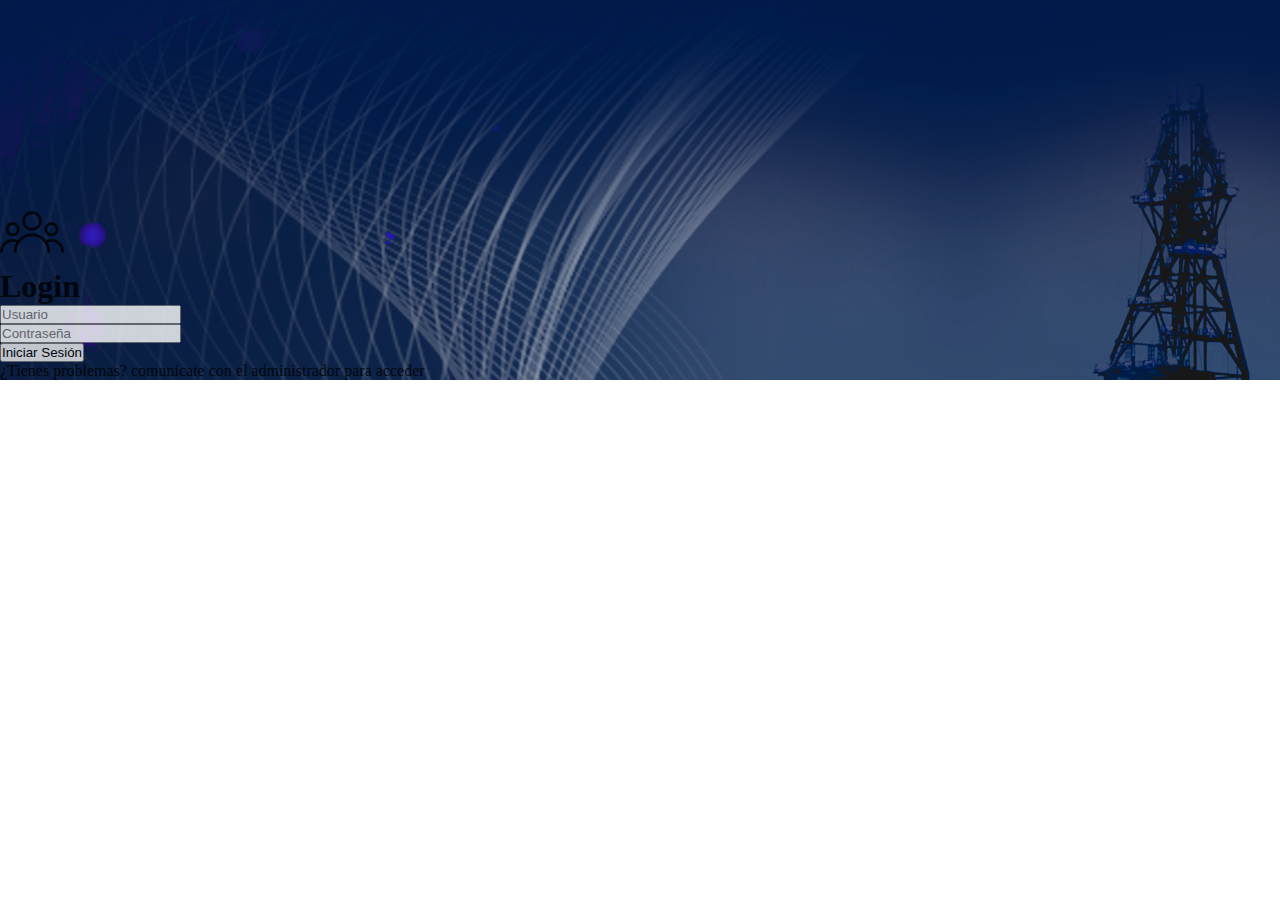
<file: login.html>
<!DOCTYPE html>
<html lang="en">

<head>
    <meta charset="UTF-8">
    <meta http-equiv="X-UA-Compatible" content="IE=edge">
    <meta name="viewport" content="width=device-width, initial-scale=1.0">
    <!-- <link href="servicios.css" rel="stylesheet" type="text/css"> -->
    <link rel="stylesheet" href="login.css">
    <link rel="stylesheet" href="https://unicons.iconscout.com/release/v4.0.0/css/line.css">
    <link href="https://cdn.jsdelivr.net/npm/bootstrap@5.1.3/dist/css/bootstrap.min.css" rel="stylesheet"
        integrity="sha384-1BmE4kWBq78iYhFldvKuhfTAU6auU8tT94WrHftjDbrCEXSU1oBoqyl2QvZ6jIW3" crossorigin="anonymous">
    <link rel="stylesheet" href="https://cdnjs.cloudflare.com/ajax/libs/OwlCarousel2/2.3.4/assets/owl.carousel.min.css"
        integrity="sha512-tS3S5qG0BlhnQROyJXvNjeEM4UpMXHrQfTGmbQ1gKmelCxlSEBUaxhRBj/EFTzpbP4RVSrpEikbmdJobCvhE3g=="
        crossorigin="anonymous" referrerpolicy="no-referrer" />
    <link rel="stylesheet" href="https://use.fontawesome.com/releases/v5.8.1/css/all.css"
        integrity="sha384-50oBUHEmvpQ+1lW4y57PTFmhCaXp0ML5d60M1M7uH2+nqUivzIebhndOJK28anvf" crossorigin="anonymous">

    <title>Fraguva</title>
</head>

<style>
    *{
        margin: 0;
        padding: 0;
    }
</style>

<body>
        <div class="container-fluid imgbackground">
            <div class="vh-100 text-center" style=" opacity: 80%;" >
                <div class="" style="padding-top:200px">
                    <div class="rounded d-flex justify-content-center" >
                        <div class="col-md-4 col-sm-12 shadow-lg p-5 bg-light" style="border-radius: 20px;">
                            <div class="text-center">
                                <img src="assets/Icon/user.png" class="img-fluid" alt="">
                                <h1 class="text-dark">Login</h1>
                            </div>
                            <form action="">
                                <div class="p-4">
                                    <div class="input-group mb-3">
                                        <span class="input-group-text"><i class="uil uil-user"></i></span>
                                        <input type="text" class="form-control" placeholder="Usuario" id="txtuser"
                                            v-model="signin.username">
                                    </div>
                                    <div class="input-group mb-3">
                                        <span class="input-group-text"><i class="uil uil-key-skeleton"></i></span>
                                        <input type="password" class="form-control" placeholder="Contraseña"
                                            id="txtpass" v-model="signin.password">
                                    </div>
                                    <!-- <div class="form-check">
                                        <input class="form-check-input" type="checkbox" value="" id="flexCheckDefault">
                                        <label class="form-check-label" for="flexCheckDefault">
                                            Recuerdame
                                        </label>
                                    </div> -->
                                    <button class="btn btn-outline-secondary text-center mt-2" type="submit" @click="iniciar">
                                        Iniciar Sesión
                                    </button>
                                    <p class="text-center mt-5">¿Tienes problemas? comunicate con el administrador para acceder</p>
                                </div>
                            </form>
                        </div>
                    </div>
                </div>
            </div>
        </div>
        

    <script src="https://cdnjs.cloudflare.com/ajax/libs/jquery/3.6.0/jquery.min.js"
        integrity="sha512-894YE6QWD5I59HgZOGReFYm4dnWc1Qt5NtvYSaNcOP+u1T9qYdvdihz0PPSiiqn/+/3e7Jo4EaG7TubfWGUrMQ=="
        crossorigin="anonymous" referrerpolicy="no-referrer"></script>
    <script src="https://cdn.jsdelivr.net/npm/bootstrap@5.1.3/dist/js/bootstrap.bundle.min.js"
        integrity="sha384-ka7Sk0Gln4gmtz2MlQnikT1wXgYsOg+OMhuP+IlRH9sENBO0LRn5q+8nbTov4+1p"
        crossorigin="anonymous"></script>
    <script src="https://cdn.jsdelivr.net/npm/@popperjs/core@2.10.2/dist/umd/popper.min.js"
        integrity="sha384-7+zCNj/IqJ95wo16oMtfsKbZ9ccEh31eOz1HGyDuCQ6wgnyJNSYdrPa03rtR1zdB"
        crossorigin="anonymous"></script>
    <script src="https://cdn.jsdelivr.net/npm/bootstrap@5.1.3/dist/js/bootstrap.min.js"
        integrity="sha384-QJHtvGhmr9XOIpI6YVutG+2QOK9T+ZnN4kzFN1RtK3zEFEIsxhlmWl5/YESvpZ13"
        crossorigin="anonymous"></script>
    <script src="https://cdnjs.cloudflare.com/ajax/libs/OwlCarousel2/2.3.4/owl.carousel.min.js"
        integrity="sha512-bPs7Ae6pVvhOSiIcyUClR7/q2OAsRiovw4vAkX+zJbw3ShAeeqezq50RIIcIURq7Oa20rW2n2q+fyXBNcU9lrw=="
        crossorigin="anonymous" referrerpolicy="no-referrer"></script>
</body>

</html>
</file>
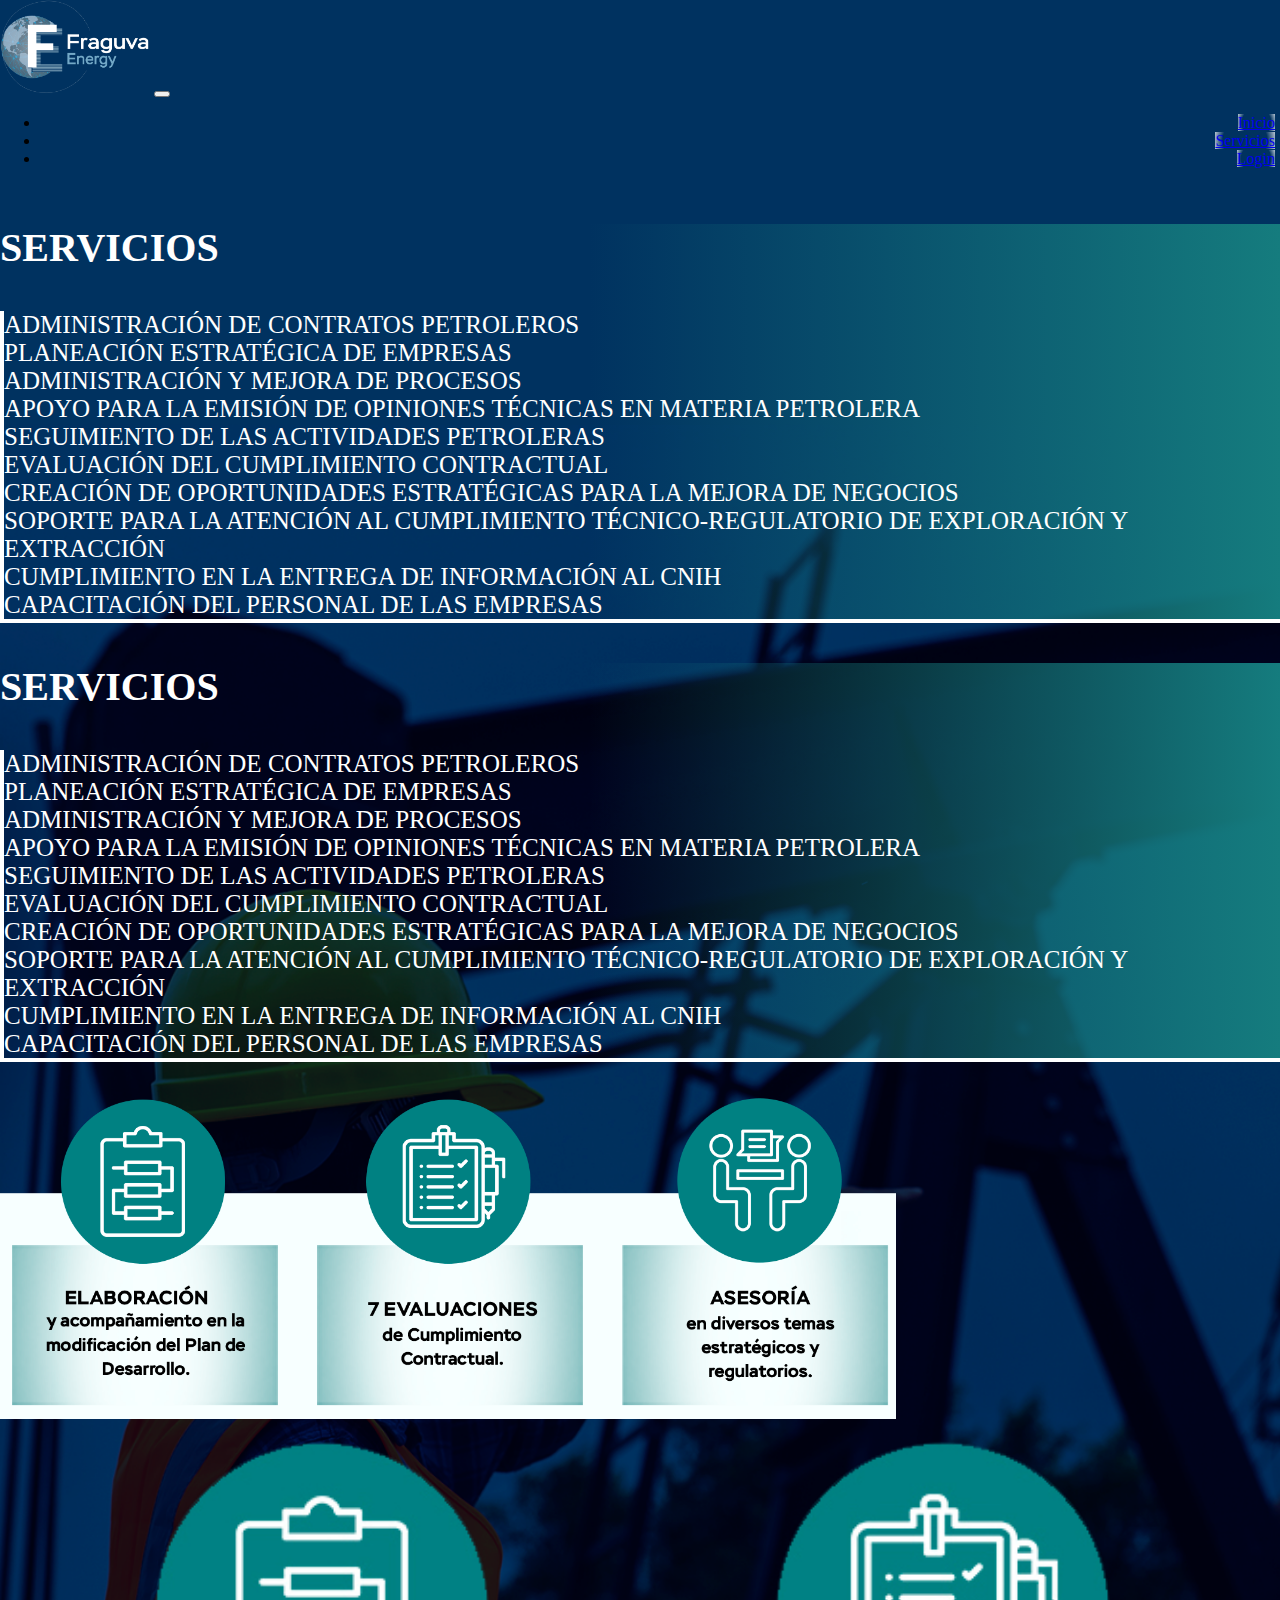
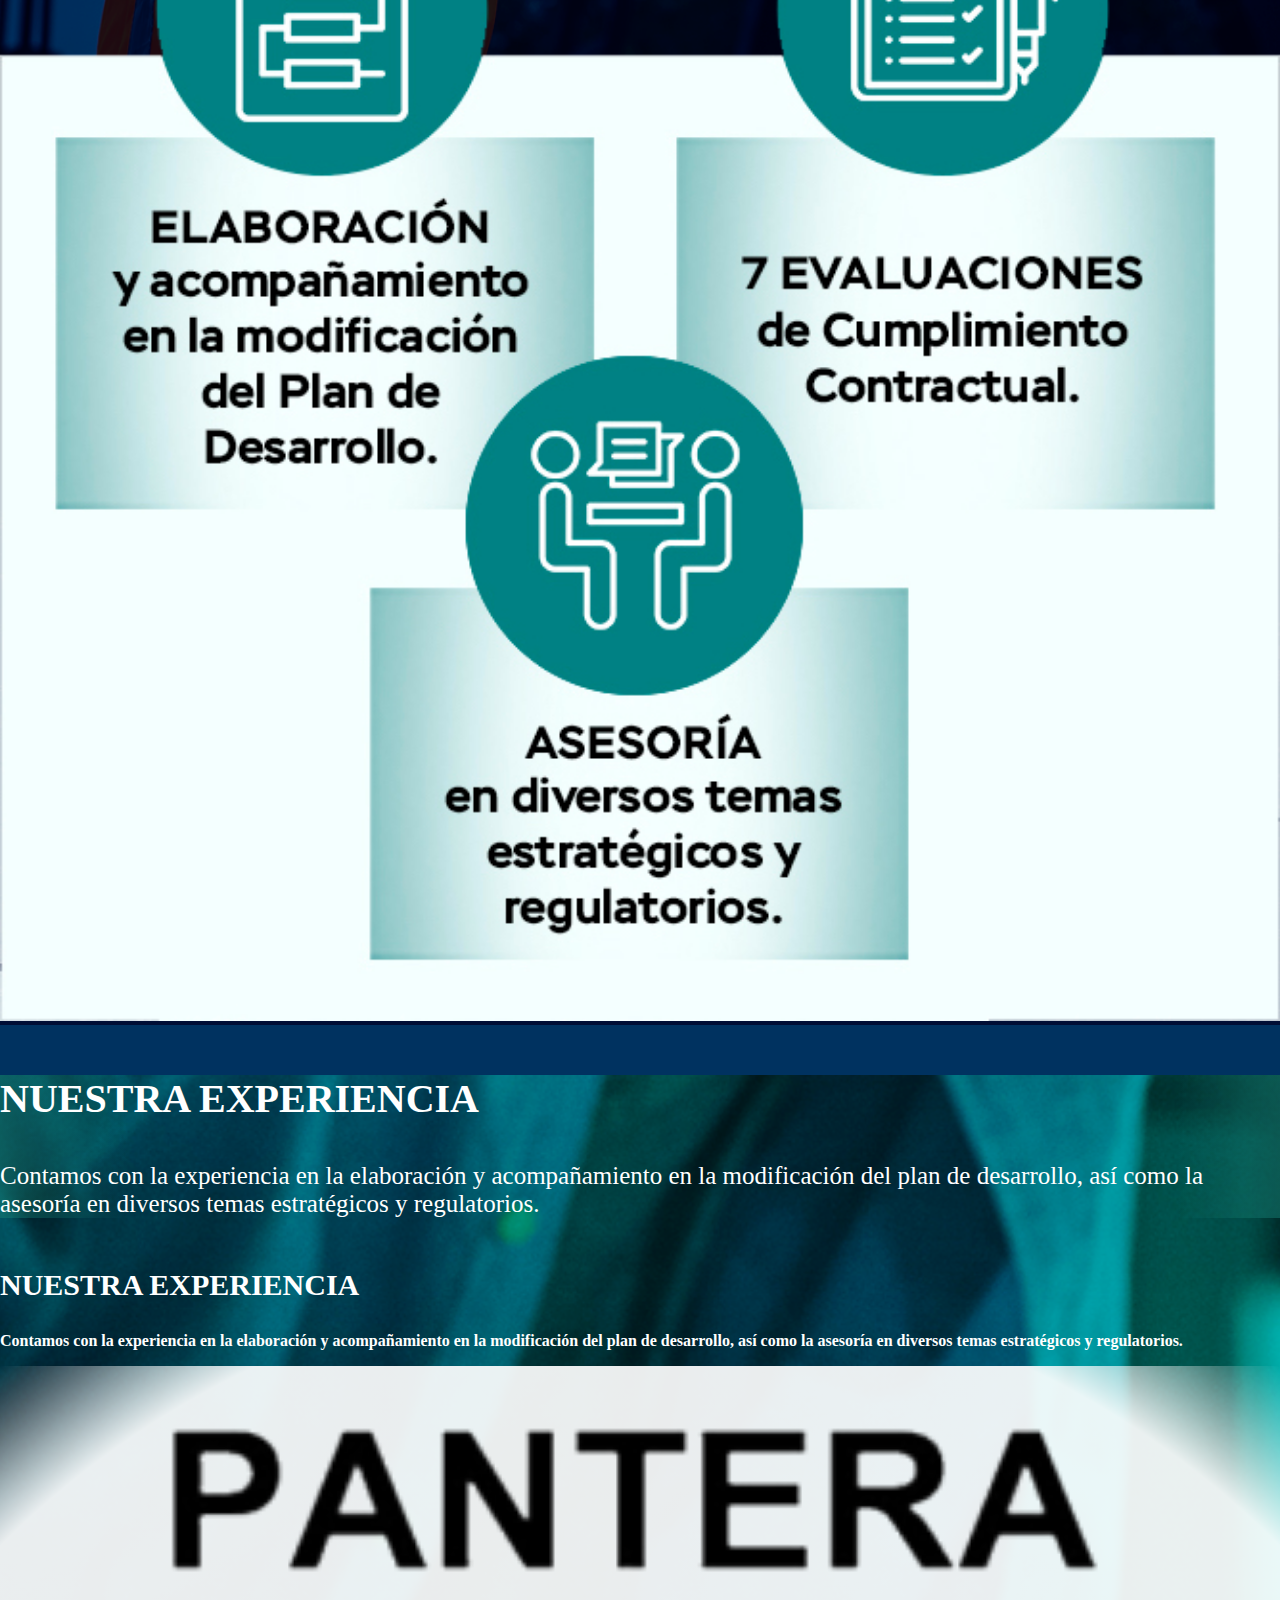
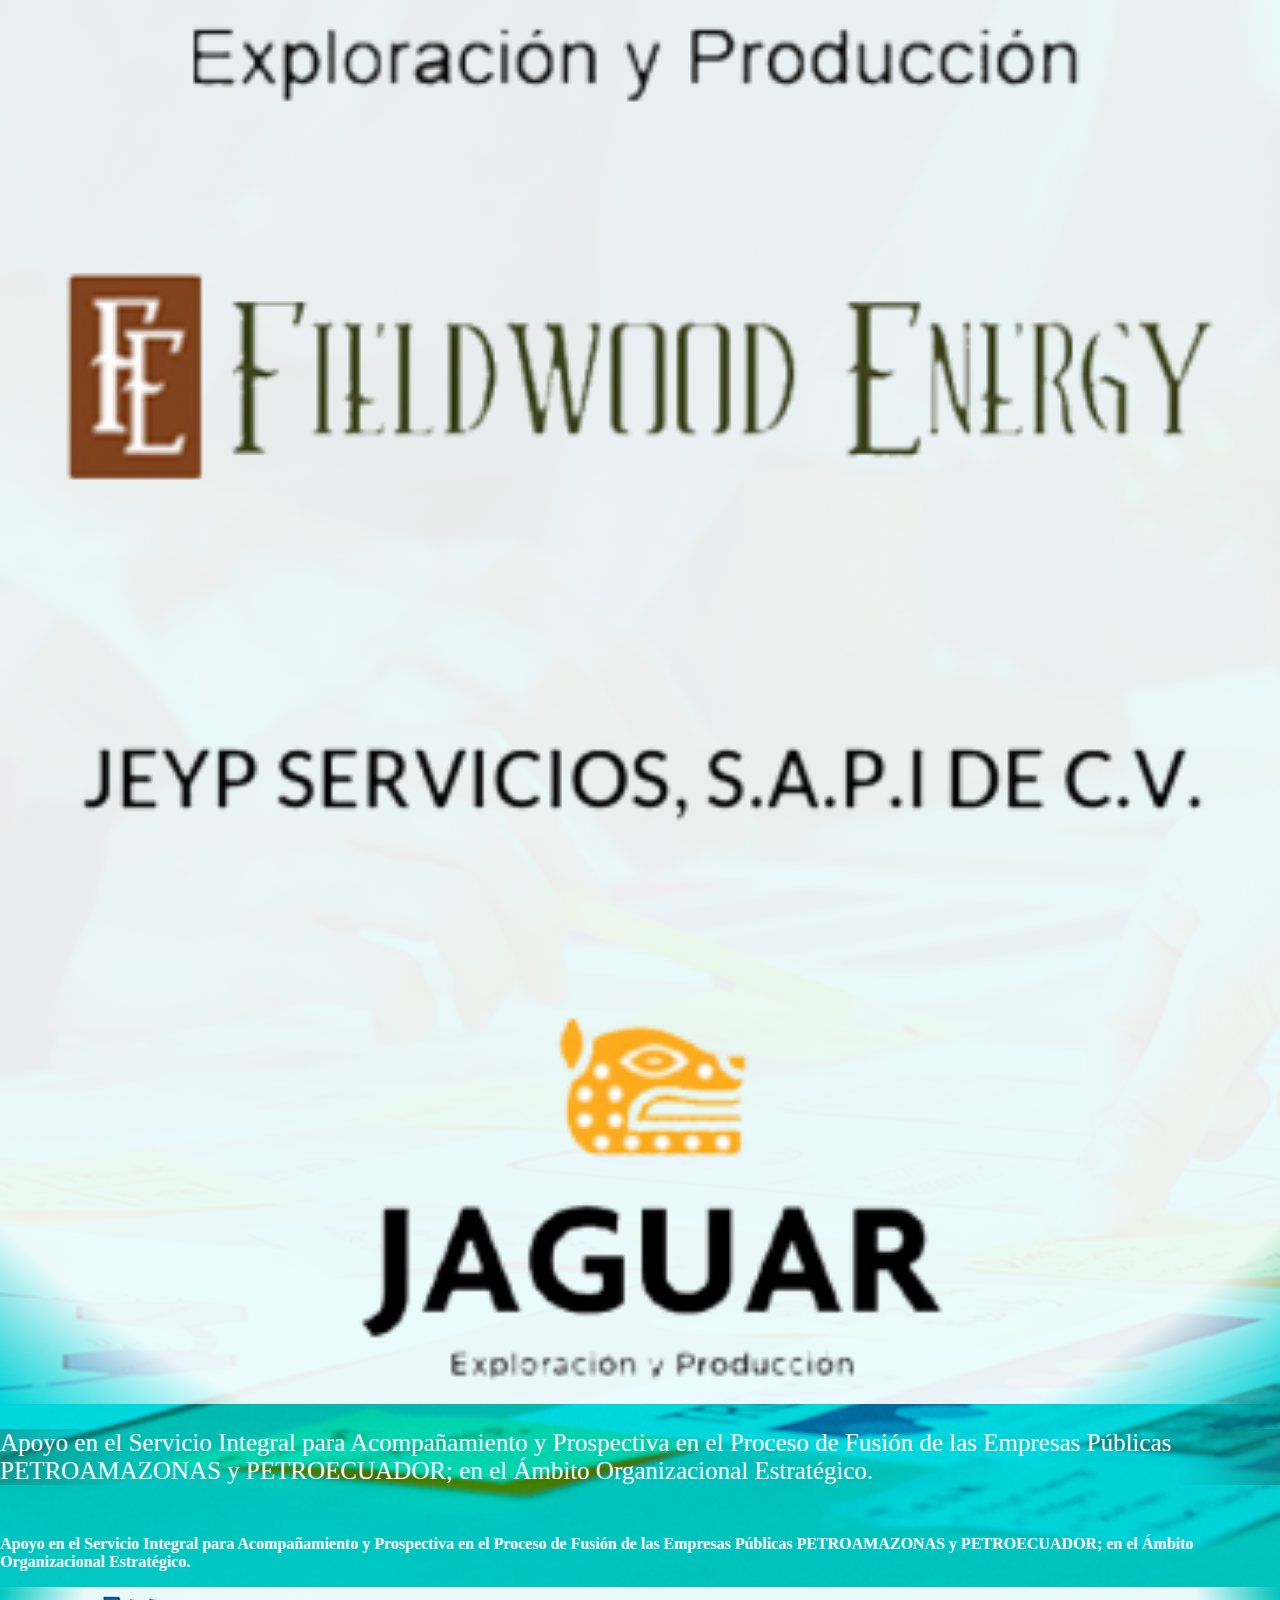
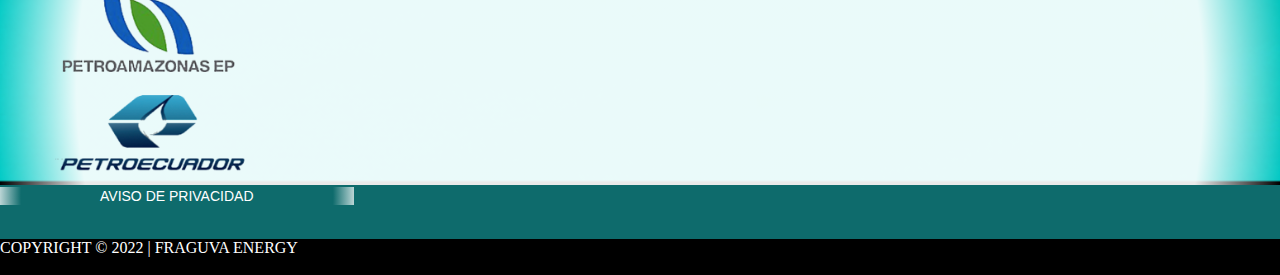
<file: servicios.html>
<!DOCTYPE html>
<html lang="en">

<head>
    <meta charset="UTF-8">
    <meta http-equiv="X-UA-Compatible" content="IE=edge">
    <meta name="viewport" content="width=device-width, initial-scale=1.0">
    <!-- <link href="servicios.css" rel="stylesheet" type="text/css"> -->
    <link href="https://cdn.jsdelivr.net/npm/bootstrap@5.1.3/dist/css/bootstrap.min.css" rel="stylesheet"
        integrity="sha384-1BmE4kWBq78iYhFldvKuhfTAU6auU8tT94WrHftjDbrCEXSU1oBoqyl2QvZ6jIW3" crossorigin="anonymous">
    <link rel="stylesheet" href="https://cdnjs.cloudflare.com/ajax/libs/OwlCarousel2/2.3.4/assets/owl.carousel.min.css"
        integrity="sha512-tS3S5qG0BlhnQROyJXvNjeEM4UpMXHrQfTGmbQ1gKmelCxlSEBUaxhRBj/EFTzpbP4RVSrpEikbmdJobCvhE3g=="
        crossorigin="anonymous" referrerpolicy="no-referrer" />
    <link rel="stylesheet" href="https://use.fontawesome.com/releases/v5.8.1/css/all.css"
        integrity="sha384-50oBUHEmvpQ+1lW4y57PTFmhCaXp0ML5d60M1M7uH2+nqUivzIebhndOJK28anvf" crossorigin="anonymous">

    <title>Fraguva</title>
</head>
<style>
    body {
        margin: 0;
        padding: 0;
        background-color: #003260;
    }

    /* Color of the links BEFORE scroll */
    .navbar-scroll .nav-link,
    .navbar-scroll .navbar-toggler-icon {
        color: #fff;
    }

    /* Color of the links AFTER scroll */
    .navbar-scrolled .nav-link,
    .navbar-scrolled .navbar-toggler-icon {
        color: #4f4f4f;
    }

    /* Color of the navbar AFTER scroll */
    .navbar-scrolled {
        background-color: #fff;
    }

    /* An optional height of the navbar AFTER scroll */
    .navbar.navbar-scroll.navbar-scrolled {
        padding-top: 5px;
        padding-bottom: 5px;
    }

    .tituloServicios {
        color: white;
        font-size: 40px;
        font-weight: bold;
    }

    .textoServicios {
        color: white;
        font-size: 25px;
    }

    .tituloExperiencia {
        color: white;
        font-size: 40px;
        font-weight: bold;
        margin-top: 50px;
    }

    .textoExperiencia {
        color: white;
        font-size: 25px;
        margin-bottom: 50px;
    }

    .imgClientes {
        max-width: 300px;
    }

    .estiloExperiencia {
        background: rgb(21, 125, 115);
        background: linear-gradient(90deg, rgba(21, 125, 115, 0.5410539215686274) 0%, rgba(21, 125, 115, 0) 10%, rgba(21, 125, 115, 0) 92%, rgba(21, 125, 115, 0.5410539215686274) 100%);
    }

    .bgClientes {
        background: rgb(255, 255, 255);
        background: radial-gradient(circle, rgba(255, 255, 255, 0.9192051820728291) 87%, rgba(21, 125, 115, 0) 100%);
    }

    .bgServicios {
        background: rgb(19, 24, 30);
        background: linear-gradient(90deg, rgba(19, 24, 30, 0) 46%, rgba(21, 124, 126, 1) 100%);
    }

    .btn_inicio {
        background: rgb(0, 0, 0);
        background: radial-gradient(circle, rgba(0, 0, 0, 0) 0%, rgba(19, 24, 30, 0) 71%, rgba(255, 255, 255, 0.7231267507002801) 100%);
        width: 100px;
        text-align: center;
        margin: 5px;
    }

    .logo {
        max-width: 150px;
    }

    .header {
        display: flex;
    }

    #menu {
        text-align: right;
        width: 100%;
        justify-content: end;
    }

    .imgEscritrio {
        max-width: 80%;
    }

    .logo {
        max-width: 150px;
    }

    .header {
        display: flex;
        background-color: #003260;
    }

    #menu {
        text-align: right;
        width: 100%;
        justify-content: end;
    }


    #servicios-top {
        background-image: url("assets/backgrounds/top.png");
        background-size: cover;
        background-repeat: no-repeat;
    }

    #servicios-bottom {
        background-image: url("assets/backgrounds/bottom.png");
        background-size: cover;
        background-position: center;
        background-repeat: no-repeat;
    }

    .titulo {
        font-size: calc(1.525rem + 2.3vw);
        font-weight: 700;
    }

    .texto {
        font-size: calc(1.425rem + 1.1vw);
        font-weight: 500;
    }

    .negro {
        color: #000;
    }

    .blanco {
        color: #fff;
    }

    .grad-puntos {
        background: linear-gradient(90deg, rgba(0, 129, 130, 0.6) 0%, rgba(255, 255, 255, 1) 30%, rgba(255, 255, 255, 1) 70%, rgba(0, 129, 130, 0.6) 100%);
    }

    .rad-grad {
        background: linear-gradient(90deg, rgba(0, 129, 130, 1) 0%, rgba(0, 0, 0, 0) 10%, rgba(0, 0, 0, 0) 90%, rgba(0, 129, 130, 1) 100%);
    }

    img {
        width: 100%;
    }

    .grad-clientes {
        background: linear-gradient(90deg, rgba(0, 0, 0, 0) 0%, rgba(255, 255, 255, 1) 20%, rgba(255, 255, 255, 1) 80%, rgba(0, 0, 0, 0) 100%);
    }

    .font-item {
        list-style: none;
    }


    #Aviso {
        font-size: 18px;
        background-color: #0e6b6c;
        color: white;
        width: 100%;
        height: 6vh;
    }

    #footer {
        font-size: 10pt;
        color: white;
        height: 4vh;
        background-color: black;
    }

    #Fstyle {
        background: rgb(0, 0, 0);
        background: radial-gradient(circle, rgba(0, 0, 0, 0) 0%, rgba(19, 24, 30, 0) 88%, rgba(255, 255, 255, 0.7231267507002801) 100%);
        padding-left: 100px;
        padding-right: 100px;
        border: none;
        color: white;
        text-decoration: solid;
    }

    .imgServicios {
        max-width: 80%;
    }

    /* // X-Small devices (portrait phones, less than 576px)
// No media query for `xs` since this is the default in Bootstrap

// Small devices (landscape phones, 576px and up) */
    @media (max-width: 600px) {
        .copyright {
            font-size: 16px;
        }

        #Fstyle {
            font-size: 14px;
        }

        .contacto {
            font-size: 16px;
        }

        .tituloServicios {
            color: white;
            font-size: 30px;
            font-weight: bold;
            padding-left: 40px;
        }

        .textoServicios {
            color: white;
            font-size: 15px;
        }

    }

    /* // Medium devices (tablets, 768px and up) */
    @media (min-width: 768px) {
        .img-logo {
            max-width: 200px;
            width: 12vw;
        }

        .servicios {
            background: linear-gradient(90deg, rgba(0, 0, 0, 0) 0%, rgba(0, 129, 130, 1) 45%);
        }

        .list-servicio {
            /*letras de los servicios*/
            padding: 4px 4px;
        }

        #list-services::before {
            /*icono para movil sm*/
            content: "";
            display: block;
            background: url(assets/imagenes/arrow-down-sm.png) no-repeat;
            width: 30px;
            height: 30px;
            float: left;
            margin-left: -3em;
        }

        .medios-bordes {
            border-left: 4px solid #fff;
            border-bottom: 4px solid #fff;
            padding-left: 0;
        }

        .serviciox {
            position: relative;
            width: 15vw;
            margin-top: -30vh;
        }

        .puntos {
            padding: 1em 1.5em;
            height: 28vh;
            margin: 2.5em 1.5em;
            width: 24vw;
        }

        .experiencia {
            padding: 2em 10em 2em 10em;
            margin: 15em 0 2em 0;
        }

        .titulo {
            font-size: calc(1.525rem + 3.3vw);
            /*40pt;*/
            font-weight: 700;
        }

        .texto {
            font-size: 25pt;
            font-weight: 500;
        }

        .puntos-text {
            line-height: 22pt;
            padding: 1em 2.5em;
        }

        .resumen {
            padding: 1em 6em 1em 6em;
            margin: 1em 0 1em 0;
        }

        .box {
            margin-top: -11em;
            z-index: 1;
            margin-bottom: -11em;
        }

        .clientes {
            padding: 2em 8em;
        }

        .copyright {
            font-size: 16px;
        }

        #Fstyle {
            font-size: 14px;
        }

        .contacto {
            font-size: 16px;
        }
    }

    /* // Large devices (desktops, 992px and up) */
    @media (min-width: 992px) {}


    /* // X-Large devices (large desktops, 1200px and up) */
    @media (min-width: 1200px) {}

    /* // XX-Large devices (larger desktops, 1400px and up) */
    @media (min-width: 1400px) {}
</style>

<body>
    <div class="container-fluid">

        <div>
            <!-- Navbar -->
            <nav class="navbar navbar-expand-lg navbar-dark shadow-5-strong">
                <!-- Container wrapper -->
                <div class="container-fluid">
                    <!-- Navbar brand -->
                    <a class="navbar-brand" href="#"><img src="assets/Logo/fraguva_oscuro.png" class="logo" alt=""></a>

                    <!-- Toggle button -->
                    <button class="navbar-toggler" type="button" data-mdb-toggle="collapse"
                        data-mdb-target="#navbarSupportedContent" aria-controls="navbarSupportedContent"
                        aria-expanded="false" aria-label="Toggle navigation">
                        <i class="fas fa-bars"></i>
                    </button>

                    <!-- Collapsible wrapper -->
                    <div class="collapse navbar-collapse header" id="navbarSupportedContent">
                        <!-- Left links -->
                        <ul class="navbar-nav me-auto mb-2 mb-lg-0" id="menu">
                            <li class="nav-item">
                                <a class="nav-link active btn_inicio" aria-current="page" href="#">Inicio</a>
                            </li>
                            <li class="nav-item">
                                <a class="nav-link btn_inicio" href="#">Servicios</a>
                            </li>
                            <li class="nav-item">
                                <a class="nav-link btn_inicio" href="#">Login</a>
                            </li>
                        </ul>
                        <!-- Left links -->
                    </div>
                    <!-- Collapsible wrapper -->
                </div>
                <!-- Container wrapper -->
            </nav>
            <!-- Navbar -->
        </div>
    </div>
    <div class="container-fluid" id="servicios-top">
        <div class="row justify-content-evenly">
            <div class="col-4 d-none d-sm-block"></div>
            <div class="col-4 d-none d-sm-block mt-5 pt-4 pb-4 bgServicios">
                <p class="tituloServicios">SERVICIOS</p>
                <ul class="medios-bordes font-item textoServicios">
                    <li class="m-3">ADMINISTRACIÓN DE CONTRATOS PETROLEROS</li>
                    <li class="m-3">PLANEACIÓN ESTRATÉGICA DE EMPRESAS</li>
                    <li class="m-3">ADMINISTRACIÓN Y MEJORA DE PROCESOS</li>
                    <li class="m-3">APOYO PARA LA EMISIÓN DE OPINIONES TÉCNICAS EN MATERIA
                        PETROLERA</li>
                    <li class="m-3">SEGUIMIENTO DE LAS ACTIVIDADES PETROLERAS</li>
                    <li class="m-3">EVALUACIÓN DEL CUMPLIMIENTO CONTRACTUAL</li>
                    <li class="m-3">CREACIÓN DE OPORTUNIDADES ESTRATÉGICAS PARA LA MEJORA DE
                        NEGOCIOS</li>
                    <li class="m-3">SOPORTE PARA LA ATENCIÓN AL CUMPLIMIENTO
                        TÉCNICO-REGULATORIO
                        DE EXPLORACIÓN Y EXTRACCIÓN</li>
                    <li class="m-3">CUMPLIMIENTO EN LA ENTREGA DE INFORMACIÓN AL CNIH</li>
                    <li class="m-3">CAPACITACIÓN DEL PERSONAL DE LAS EMPRESAS</li>
                </ul>
            </div>
        </div>
        <div class="row">
            <div class="col d-block d-sm-none bgServicios pt-4 pb-4 m-4">
                <p class="tituloServicios">SERVICIOS</p>
                <ul class="medios-bordes font-item textoServicios">
                    <li class="m-2">ADMINISTRACIÓN DE CONTRATOS PETROLEROS</li>
                    <li class="m-2">PLANEACIÓN ESTRATÉGICA DE EMPRESAS</li>
                    <li class="m-2">ADMINISTRACIÓN Y MEJORA DE PROCESOS</li>
                    <li class="m-2">APOYO PARA LA EMISIÓN DE OPINIONES TÉCNICAS EN MATERIA
                        PETROLERA</li>
                    <li class="m-2">SEGUIMIENTO DE LAS ACTIVIDADES PETROLERAS</li>
                    <li class="m-2">EVALUACIÓN DEL CUMPLIMIENTO CONTRACTUAL</li>
                    <li class="m-2">CREACIÓN DE OPORTUNIDADES ESTRATÉGICAS PARA LA MEJORA DE
                        NEGOCIOS</li>
                    <li class="m-2">SOPORTE PARA LA ATENCIÓN AL CUMPLIMIENTO
                        TÉCNICO-REGULATORIO
                        DE EXPLORACIÓN Y EXTRACCIÓN</li>
                    <li class="m-2">CUMPLIMIENTO EN LA ENTREGA DE INFORMACIÓN AL CNIH</li>
                    <li class="m-2">CAPACITACIÓN DEL PERSONAL DE LAS EMPRESAS</li>
                </ul>
            </div>
        </div>
        <div class="row pt-5 mt-5">
            <div class="col d-none d-sm-block">
                <img src="assets/imagenes/serviciosEscritorio.png" class="rounded mx-auto d-block imgServicios" alt=""
                    style="max-width: 70%;">
            </div>
            <div class="col d-block d-sm-none pb-5">
                <img src="assets/imagenes/servciosMobile.png" class="img-fluid" alt="">
            </div>
        </div>
    </div>

    <div class="container-fluid" id="servicios-bottom">
        <div class="row text-center pt-5 ">
            <div class="col-3 d-none d-sm-block"></div>
            <div class="col-6 estiloExperiencia d-none d-sm-block">
                <p class="tituloExperiencia">NUESTRA EXPERIENCIA</p>
                <p class="textoExperiencia">Contamos con la experiencia en la elaboración y acompañamiento en la
                    modificación
                    del plan de desarrollo, así como la asesoría en diversos temas estratégicos y regulatorios.</p>
            </div>
            <div class="col-3 d-none d-sm-block"></div>
        </div>
        <div class="row text-center pt-5 d-block d-sm-none">
            <div class="col pt-2 pb-2 mb-3">
                <p style="color: white; font-size: 30px; font-weight: bold;">NUESTRA EXPERIENCIA</p>
                <p style="color: white; font-weight: bold;">Contamos con la experiencia en la elaboración y acompañamiento en la
                    modificación
                    del plan de desarrollo, así como la asesoría en diversos temas estratégicos y regulatorios.</p>
            </div>


        </div>
        <div class="row bgClientes">
            <div class="col-6 col-sm-6 col-md-3 col-lg-3">
                <img src="assets/imagenes/cliente1.png" alt="">
            </div>
            <div class="col-6 col-sm-6 col-md-3 col-lg-3">
                <img src="assets/imagenes/cliente2.png" alt="">
            </div>
            <div class="col-6 col-sm-6 col-md-3 col-lg-3">
                <img src="assets/imagenes/cliente3.png" alt="">
            </div>
            <div class="col-6 col-sm-6 col-md-3 col-lg-3">
                <img src="assets/imagenes/cliente4.png" alt="">
            </div>
        </div>
        <div class="row">
            <div class="col-3  d-none d-sm-block"></div>
            <div class="col-6 textoExperiencia mt-5 text-center estiloExperiencia pt-3 pb-3  d-none d-sm-block">
                <p>Apoyo en el Servicio Integral para Acompañamiento y Prospectiva en el Proceso de Fusión de las
                    Empresas Públicas PETROAMAZONAS y PETROECUADOR; en el Ámbito Organizacional Estratégico.</p>
            </div>
            <div class="col-3  d-none d-sm-block"></div>
        </div>
        <div class="row d-block d-sm-none">
            <div class="col text-center pt-4 pb-4" style="color: white; font-weight: bold;">
                <p>Apoyo en el Servicio Integral para Acompañamiento y Prospectiva en el Proceso de Fusión de las
                    Empresas Públicas PETROAMAZONAS y PETROECUADOR; en el Ámbito Organizacional Estratégico.</p>
            </div>
        </div>
        <div class="row bgClientes">
            <div class="col">
                <img src="assets/imagenes/cliente5.png" class="imgClientes rounded mx-auto d-block" alt="">
            </div>
            <div class="col">
                <img src="assets/imagenes/cliente6.png" class="imgClientes rounded mx-auto d-block" alt="">
            </div>
        </div>
        <!-- <div class="row justify-content-center footer" id="servicios-bottom">
            <div class="col-11 col-sm-11 col-md-9 col-lg-9 text-center experiencia rad-grad">
                <h2 class="titulo blanco">NUESTRA EXPERIENCIA</h2>
                <p class="texto blanco">Contamos con la experiencia en la elaboración y acompañamiento en la
                    modificación
                    del plan de desarrollo, así como la asesoría en diversos temas estratégicos y regulatorios.</p>
            </div>

            <div class="col-12 col-sm-12 col-md-11 col-lg-11 clientes grad-clientes">
                <!-- Set up your HTML 
                <div class="row">
                    <div class="col-6 col-sm-6 col-md-3 col-lg-3">
                        <img src="assets/imagenes/cliente1.png" alt="">
                    </div>
                    <div class="col-6 col-sm-6 col-md-3 col-lg-3">
                        <img src="assets/imagenes/cliente2.png" alt="">
                    </div>
                    <div class="col-6 col-sm-6 col-md-3 col-lg-3">
                        <img src="assets/imagenes/cliente3.png" alt="">
                    </div>
                    <div class="col-6 col-sm-6 col-md-3 col-lg-3">
                        <img src="assets/imagenes/cliente4.png" alt="">
                    </div>
                </div>
                https://owlcarousel2.github.io/OwlCarousel2/
            </div>

            <div class="col-11 col-sm-11 col-md-9 col-lg-9 text-center resumen rad-grad">
                <p class="texto blanco">
                    Apoyo en el Servicio Integral para Acompañamiento y Prospectiva en el Proceso de Fusión de las
                    Empresas
                    Públicas PETROAMAZONAS y PETROECUADOR; en el Ámbito Organizacional Estratégico.
                </p>
            </div>

            <div class=" col-11 col-sm-12 col-md-11 col-lg-11 d-flex justify-content-center clientes grad-clientes">
                <div>
                    <img src="assets/imagenes/cliente5.png" class="cliente5" alt="">
                </div>
                <div>
                    <img src="assets/imagenes/cliente6.png" class="cliente6" alt="">
                </div>
            </div>
        </div> -->
    </div>



    <div class="container-fluid d-flex justify-content-center align-items-center" id="Aviso">
        <div class="row">
            <div class="col-sm">
                <button id=Fstyle>AVISO DE PRIVACIDAD</button>
            </div>
        </div>
    </div>
    <div class="container-fluid d-flex justify-content-center align-items-center" id="footer">
        <div class="row">
            <div class="col-sm">
                <span class="copyright">COPYRIGHT &copy; 2022 | FRAGUVA ENERGY</span>
            </div>
        </div>



        <script src="https://cdnjs.cloudflare.com/ajax/libs/jquery/3.6.0/jquery.min.js"
            integrity="sha512-894YE6QWD5I59HgZOGReFYm4dnWc1Qt5NtvYSaNcOP+u1T9qYdvdihz0PPSiiqn/+/3e7Jo4EaG7TubfWGUrMQ=="
            crossorigin="anonymous" referrerpolicy="no-referrer"></script>
        <script src="https://cdn.jsdelivr.net/npm/bootstrap@5.1.3/dist/js/bootstrap.bundle.min.js"
            integrity="sha384-ka7Sk0Gln4gmtz2MlQnikT1wXgYsOg+OMhuP+IlRH9sENBO0LRn5q+8nbTov4+1p"
            crossorigin="anonymous"></script>
        <script src="https://cdn.jsdelivr.net/npm/@popperjs/core@2.10.2/dist/umd/popper.min.js"
            integrity="sha384-7+zCNj/IqJ95wo16oMtfsKbZ9ccEh31eOz1HGyDuCQ6wgnyJNSYdrPa03rtR1zdB"
            crossorigin="anonymous"></script>
        <script src="https://cdn.jsdelivr.net/npm/bootstrap@5.1.3/dist/js/bootstrap.min.js"
            integrity="sha384-QJHtvGhmr9XOIpI6YVutG+2QOK9T+ZnN4kzFN1RtK3zEFEIsxhlmWl5/YESvpZ13"
            crossorigin="anonymous"></script>
        <script src="https://cdnjs.cloudflare.com/ajax/libs/OwlCarousel2/2.3.4/owl.carousel.min.js"
            integrity="sha512-bPs7Ae6pVvhOSiIcyUClR7/q2OAsRiovw4vAkX+zJbw3ShAeeqezq50RIIcIURq7Oa20rW2n2q+fyXBNcU9lrw=="
            crossorigin="anonymous" referrerpolicy="no-referrer"></script>
</body>

</html>
</file>
<file: index.css>
@font-face {
    font-family: Stem;
    src: url(Stem-Bold.ttf);
}

body {
    margin: 0;
    padding: 0;
    font-family: Stem;
}

/* Color of the links BEFORE scroll */
.navbar-scroll .nav-link,
.navbar-scroll .navbar-toggler-icon {
  color: #fff;
}

/* Color of the links AFTER scroll */
.navbar-scrolled .nav-link,
.navbar-scrolled .navbar-toggler-icon {
  color: #4f4f4f;
}

/* Color of the navbar AFTER scroll */
.navbar-scrolled {
  background-color: #fff;
}

/* An optional height of the navbar AFTER scroll */
.navbar.navbar-scroll.navbar-scrolled {
  padding-top: 5px;
  padding-bottom: 5px;
}

.logo{
    max-width: 150px;
}

header{
    display: flex;
}

#menu{
    text-align: right;
    width: 100%;
    justify-content: end;
}

#container1 {
    background-image: url("assets/backgrounds/FONDO_PARTE_ARRIBA.png");
    background-size:cover;
    background-repeat: no-repeat;
}

.btn_inicio {
    background: rgb(0, 0, 0);
    background: radial-gradient(circle, rgba(0, 0, 0, 0) 0%, rgba(19, 24, 30, 0) 71%, rgba(255, 255, 255, 0.7231267507002801) 100%);
    width: 100px;
    text-align: center;
    margin: 5px;
}


#imgcenter {
    max-width: 90%;
    display: block;
    margin-left: auto;
    margin-right: auto;
}

#imgslogan {
    max-width: 60%;
}


/* #Nosotros{
    background-image: url("assets/imagenes/RECUADRO_NOSOTROS.png");
    background-size: cover;
} */

.style {
    background: rgb(0, 0, 0);
    background: radial-gradient(circle, rgba(0, 0, 0, 0) 0%, rgba(19, 24, 30, 0) 71%, rgba(255, 255, 255, 0.7231267507002801) 100%);
}

#container2 {
    background-image: url("assets/backgrounds/FONDO_PARTE_ABAJO.png");
    padding-bottom: 10vh;
    background-size:cover;
    background-repeat: no-repeat;
}

#titulovision {
    font-size: 50px;
    margin-left: 21px;

}

#Vision {
    color: white;
    border-left: 2px solid white;
    border-bottom: 2px solid white;
    margin: 30px;
    width: 80%;
}

#visionspan {
    font-size: 28px;
    margin-left: 21px;
    
}

#titulomision {
    font-size: 50px;
    margin-left: 21px;

    max-width: 500px;
}

#Mision {
    color: white;
    border-left: 2px solid white;
    border-bottom: 2px solid white;
    margin: 30px;
    width: 80%;
}

#misionspan {
    font-size: 28px;
    margin-left: 21px;
    
    max-width: 1200px;
}

#container3 {
    background-color: #000B28;
    display: flex;
    height: 15vh;
}

.contacto {
    font-size: 24px;
}

#Aviso {
    font-size: 18px;
    background-color: #0e6b6c;
    color: white;
    width: 100%;
    height: 6vh;
}

#footer {
    font-size: 10pt;
    color: white;
    height: 4vh;
    background-color: black;
}

#Fstyle {
    background: rgb(0, 0, 0);
    background: radial-gradient(circle, rgba(0, 0, 0, 0) 0%, rgba(19, 24, 30, 0) 88%, rgba(255, 255, 255, 0.7231267507002801) 100%);
    padding-left: 100px;
    padding-right: 100px;
    border: none;
    color: white;
    text-decoration: solid;
}


/* MEDIA QUERYS MOBILE */

@media (max-width: 600px) {
    #imgslogan {
        max-width: 100%;
    }

    .copyright {
        font-size: 16px;
    }

    #Fstyle {
        font-size: 14px;
    }

    .contacto {
        font-size: 16px;
    }

    #titulomision {
        font-size: 30px;
    }

    #mision {
        width: auto;
    }

    #vision {
        width: auto;
    }

    #misionspan {
        font-size: 16px;
        text-align: left;
    }

    #titulovision {
        font-size: 30px;
    }

    #visionspan {
        font-size: 16px;
        text-align: left;
    }
}
</file>
<file: servicios.css>
/*CARDS*/


#footer-img {
    background-image: url("assets/imagenes/AVISO_PRIVACIDAD.png");
    background-size: cover;
}


body {
    margin: 0;
    padding: 0;
    background-color: #003260;
}

/* Color of the links BEFORE scroll */
.navbar-scroll .nav-link,
.navbar-scroll .navbar-toggler-icon {
    color: #fff;
}

/* Color of the links AFTER scroll */
.navbar-scrolled .nav-link,
.navbar-scrolled .navbar-toggler-icon {
    color: #4f4f4f;
}

/* Color of the navbar AFTER scroll */
.navbar-scrolled {
    background-color: #fff;
}

/* An optional height of the navbar AFTER scroll */
.navbar.navbar-scroll.navbar-scrolled {
    padding-top: 5px;
    padding-bottom: 5px;
}

.btn_inicio {
    background: rgb(0, 0, 0);
    background: radial-gradient(circle, rgba(0, 0, 0, 0) 0%, rgba(19, 24, 30, 0) 71%, rgba(255, 255, 255, 0.7231267507002801) 100%);
    width: 100px;
    text-align: center;
    margin: 5px;
}

.logo {
    max-width: 150px;
}

.header {
    display: flex;
}

#menu {
    text-align: right;
    width: 100%;
    justify-content: end;
}

.imgEscritrio {
    max-width: 80%;
}

.logo {
    max-width: 150px;
}

.header {
    display: flex;
    background-color: #003260;
}

#menu {
    text-align: right;
    width: 100%;
    justify-content: end;
}


#servicios-top {
    background-image: url("assets/backgrounds/top.png");
    background-size: cover;
    background-repeat: no-repeat;
}

#servicios-bottom {
    background-image: url("assets/backgrounds/bottom.png");
    background-size: cover;
    background-position: center;
    background-repeat: no-repeat;
}

.titulo {
    font-size: calc(1.525rem + 2.3vw);
    font-weight: 700;
}

.texto {
    font-size: calc(1.425rem + 1.1vw);
    font-weight: 500;
}

.negro {
    color: #000;
}

.blanco {
    color: #fff;
}

.grad-puntos {
    background: linear-gradient(90deg, rgba(0, 129, 130, 0.6) 0%, rgba(255, 255, 255, 1) 30%, rgba(255, 255, 255, 1) 70%, rgba(0, 129, 130, 0.6) 100%);
}

.rad-grad {
    background: linear-gradient(90deg, rgba(0, 129, 130, 1) 0%, rgba(0, 0, 0, 0) 10%, rgba(0, 0, 0, 0) 90%, rgba(0, 129, 130, 1) 100%);
}

img {
    width: 100%;
}

.grad-clientes {
    background: linear-gradient(90deg, rgba(0, 0, 0, 0) 0%, rgba(255, 255, 255, 1) 20%, rgba(255, 255, 255, 1) 80%, rgba(0, 0, 0, 0) 100%);
}

.font-item {
    list-style: none;
}


#Aviso {
    font-size: 18px;
    background-color: #0e6b6c;
    color: white;
    width: 100%;
    height: 6vh;
}

#footer {
    font-size: 10pt;
    color: white;
    height: 4vh;
    background-color: black;
}

#Fstyle {
    background: rgb(0, 0, 0);
    background: radial-gradient(circle, rgba(0, 0, 0, 0) 0%, rgba(19, 24, 30, 0) 88%, rgba(255, 255, 255, 0.7231267507002801) 100%);
    padding-left: 100px;
    padding-right: 100px;
    border: none;
    color: white;
    text-decoration: solid;
}

.imgServicios{
    max-width: 80%;
}

/* // X-Small devices (portrait phones, less than 576px)
// No media query for `xs` since this is the default in Bootstrap

// Small devices (landscape phones, 576px and up) */
@media (min-width: 300px) {
    .copyright {
        font-size: 16px;
    }

    #Fstyle {
        font-size: 14px;
    }

    .contacto {
        font-size: 16px;
    }
    
}

/* // Medium devices (tablets, 768px and up) */
@media (min-width: 768px) {
    .img-logo {
        max-width: 200px;
        width: 12vw;
    }

    .servicios {
        background: linear-gradient(90deg, rgba(0, 0, 0, 0) 0%, rgba(0, 129, 130, 1) 45%);
    }

    .list-servicio {
        /*letras de los servicios*/
        padding: 4px 4px;
    }

    #list-services::before {
        /*icono para movil sm*/
        content: "";
        display: block;
        background: url(assets/imagenes/arrow-down-sm.png) no-repeat;
        width: 30px;
        height: 30px;
        float: left;
        margin-left: -3em;
    }

    .medios-bordes {
        border-left: 4px solid #fff;
        border-bottom: 4px solid #fff;
        padding-left: 0;
    }

    .serviciox {
        position: relative;
        width: 15vw;
        margin-top: -30vh;
    }

    .puntos {
        padding: 1em 1.5em;
        height: 28vh;
        margin: 2.5em 1.5em;
        width: 24vw;
    }

    .experiencia {
        padding: 2em 10em 2em 10em;
        margin: 15em 0 2em 0;
    }

    .titulo {
        font-size: calc(1.525rem + 3.3vw);
        /*40pt;*/
        font-weight: 700;
    }

    .texto {
        font-size: 25pt;
        font-weight: 500;
    }

    .puntos-text {
        line-height: 22pt;
        padding: 1em 2.5em;
    }

    .resumen {
        padding: 1em 6em 1em 6em;
        margin: 1em 0 1em 0;
    }

    .box {
        margin-top: -11em;
        z-index: 1;
        margin-bottom: -11em;
    }

    .clientes {
        padding: 2em 8em;
    }

    .copyright {
        font-size: 16px;
    }

    #Fstyle {
        font-size: 14px;
    }

    .contacto {
        font-size: 16px;
    }
}

/* // Large devices (desktops, 992px and up) */
@media (min-width: 992px) {}


/* // X-Large devices (large desktops, 1200px and up) */
@media (min-width: 1200px) {}

/* // XX-Large devices (larger desktops, 1400px and up) */
@media (min-width: 1400px) {}
</file>
<file: login.css>
.imgbackground{
    background-image: url("assets/backgrounds/FONDO_PARTE_ARRIBA.png");
}

/* MEDIAQUERYS */
@media (max-width: 600px) {

    .copyright {
        font-size: 16px;
    }

    #Fstyle {
        font-size: 14px;
    }
}
</file>
